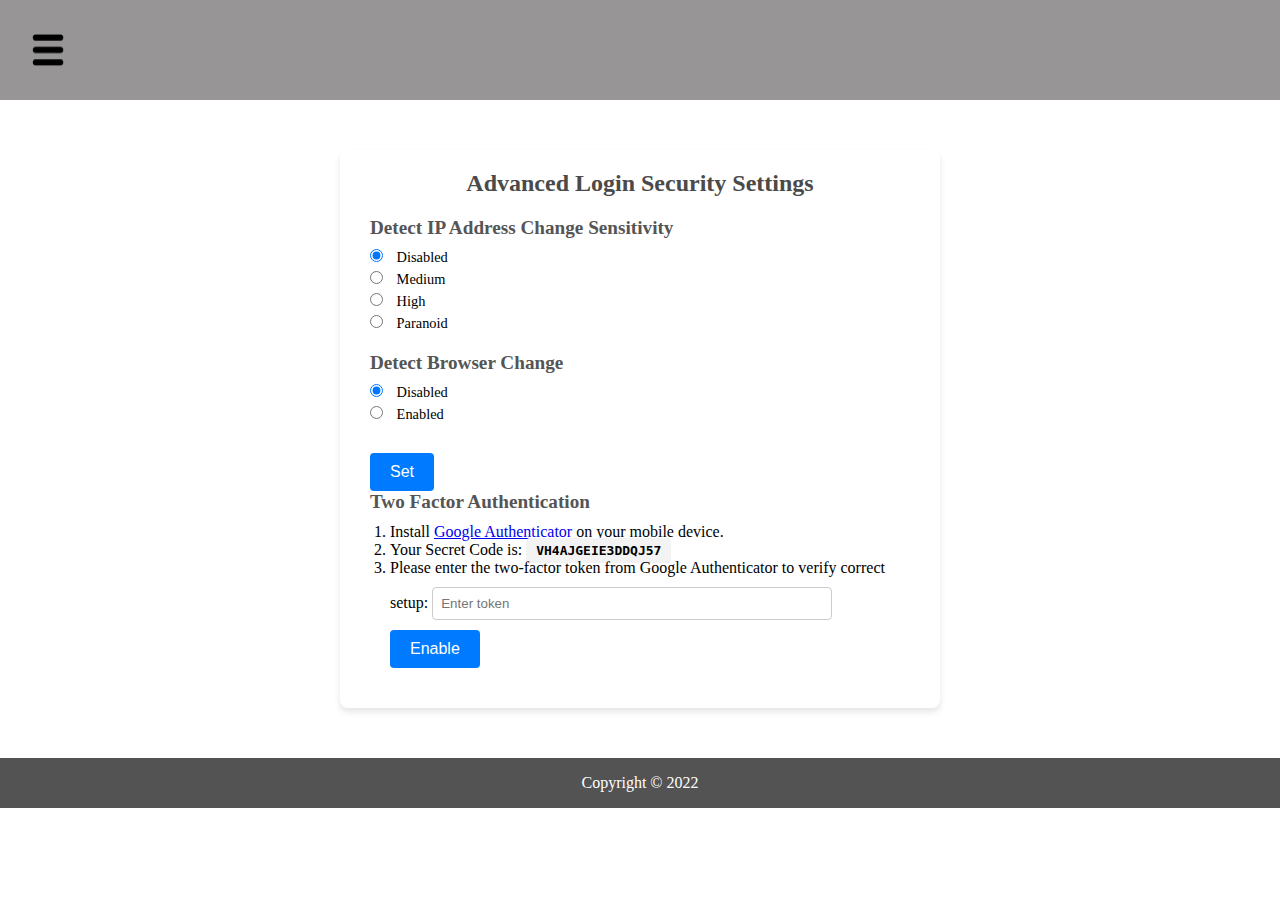
<file: account_security.html>
<!DOCTYPE html>
<html lang="en">
<head>
    <meta charset="UTF-8">
    <meta name="viewport" content="width=device-width, initial-scale=1.0">
    <title>Advanced Login Security Settings</title>
    <link rel="stylesheet" href="account_security.css">
</head>
<body>
    <!-- header_dashboard -->
    <div class="header_dashboard">
        <img src="OIP-removebg-preview (1).png" alt="" class="OIP-removebg">
        <img src="icons8-close-50.png" alt="" class="icons8-close">
    </div>

    <div class="main">
        <div class="container">
            <header>
                <h1>Advanced Login Security Settings</h1>
            </header>
            <form action="#" method="post">
                <!-- Detect IP Address Change Sensitivity -->
                <section>
                    <h2>Detect IP Address Change Sensitivity</h2>
                    <label>
                        <input type="radio" name="ip_sensitivity" value="disabled" checked> Disabled
                    </label>
                    <label>
                        <input type="radio" name="ip_sensitivity" value="medium"> Medium
                    </label>
                    <label>
                        <input type="radio" name="ip_sensitivity" value="high"> High
                    </label>
                    <label>
                        <input type="radio" name="ip_sensitivity" value="paranoid"> Paranoid
                    </label>
                </section>

                <!-- Detect Browser Change -->
                <section>
                    <h2>Detect Browser Change</h2>
                    <label>
                        <input type="radio" name="browser_change" value="disabled" checked> Disabled
                    </label>
                    <label>
                        <input type="radio" name="browser_change" value="enabled"> Enabled
                    </label>
                </section>

                <button type="submit">Set</button>
            </form>

            <!-- Two Factor Authentication -->
            <section class="two-factor-auth">
                <h2>Two Factor Authentication</h2>
                <ol>
                    <li>Install <a href="https://play.google.com/store/apps/details?id=com.google.android.apps.authenticator2" target="_blank">Google Authenticator</a> on your mobile device.</li>
                    <li>Your Secret Code is: <span class="secret-code">VH4AJGEIE3DDQJ57</span></li>
                    <li>
                        Please enter the two-factor token from Google Authenticator to verify correct setup:
                        <input type="text" placeholder="Enter token">
                        <button type="submit">Enable</button>
                    </li>
                </ol>
            </section>

            
        
        </div>
    </div>

      <div class="buger_2">
            <div class="img_section_2">
                <br>
                <img src="./dt-avatar.png" alt="">
                <br>
                <h3>Jorge</h3>
                <br>
                <p><a href="dashboard.html">DASHBOARD</a></p>
                <br>
                <p><a href="deposit.html">INVEST</a></p>
                <br>
                <p><a href="withdraw.html">WITHDREW</a></p>
                <br>
                <p><a href="ref_cashout.html">CASHOUT HISTORY</a></p>
                <br>
                <p><a href="my_refferal.html">MY REFERRAL</a></p>
                <br>
                <p><a href="ref_cashout.html">REF.CASHOUT</a></p>
                <br>
                <p><a href="account_setting.html">ACCOUNT SETTINGS</a></p>
                <br>
                <p><a href="account_security.html">ACCOUNT SECURITY</a></p>
                <br>
                <p><a href="Sign_Out.html">SIGN OUT</a></p>
            
                
            </div>
      </div>

        <div class="Copyright">
            <p>Copyright © 2022</p>
        </div>

        <script src="account_security.js"></script>
</body>
</html>
</file>
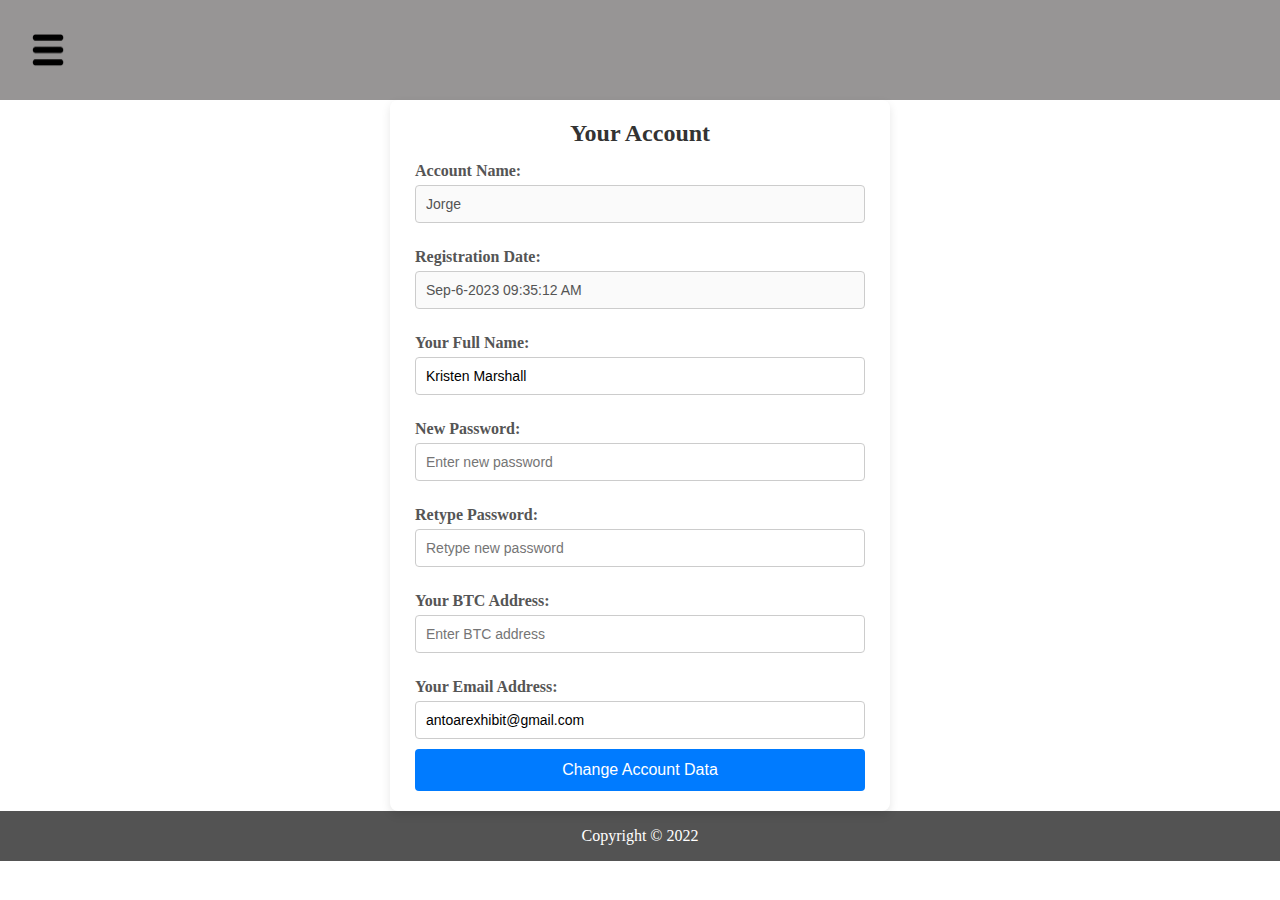
<file: account_setting.html>
<!DOCTYPE html>
<html lang="en">
<head>
  <meta charset="UTF-8">
  <meta name="viewport" content="width=device-width, initial-scale=1.0">
  <title>Account Management</title> 
  <link rel="stylesheet" href="account_setting.css">
</head>
<body>
  <!-- header_dashboard -->
    <div class="header_dashboard">
        <img src="OIP-removebg-preview (1).png" alt="" class="OIP-removebg">
        <img src="icons8-close-50.png" alt="" class="icons8-close">
    </div>

  
    <div class="account-container_">
       <div class="account-container">
        <h2>Your Account</h2>
        <form id="account-form">
        <label for="account-name">Account Name:</label>
        <input type="text" id="account-name" name="account-name" value="Jorge" disabled>

        <label for="registration-date">Registration Date:</label>
        <input type="text" id="registration-date" name="registration-date" value="Sep-6-2023 09:35:12 AM" disabled>

        <label for="full-name">Your Full Name:</label>
        <input type="text" id="full-name" name="full-name" value="Kristen Marshall">

        <label for="new-password">New Password:</label>
        <input type="password" id="new-password" name="new-password" placeholder="Enter new password">

        <label for="retype-password">Retype Password:</label>
        <input type="password" id="retype-password" name="retype-password" placeholder="Retype new password">

        <label for="btc-address">Your BTC Address:</label>
        <input type="text" id="btc-address" name="btc-address" placeholder="Enter BTC address">

        <label for="email">Your Email Address:</label>
        <input type="email" id="email" name="email" value="antoarexhibit@gmail.com">

        <button type="button" onclick="updateAccount()">Change Account Data</button>
        </form>
    </div>
    </div>


     <div class="buger_2">
            <div class="img_section_2">
              <br>
                <img src="./dt-avatar.png" alt="">
                <br>
                <h3>Jorge</h3>
                <br>
                <p><a href="dashboard.html">DASHBOARD</a></p>
                <br>
                <p><a href="deposit.html">INVEST</a></p>
                <br>
                <p><a href="withdraw.html">WITHDREW</a></p>
                <br>
                <p><a href="ref_cashout.html">CASHOUT HISTORY</a></p>
                <br>
                <p><a href="my_refferal.html">MY REFERRAL</a></p>
                <br>
                <p><a href="ref_cashout.html">REF.CASHOUT</a></p>
                <br>
                <p><a href="account_setting.html">ACCOUNT SETTINGS</a></p>
                <br>
                <p><a href="account_security.html">ACCOUNT SECURITY</a></p>
                <br>
                <p><a href="Sign_Out.html">SIGN OUT</a></p>
            
                
            </div>
      </div>
      
      <div class="Copyright">
            <p>Copyright © 2022</p>
        </div>
    
  <script src="account_setting.js"></script>
</body>
</html>
</file>
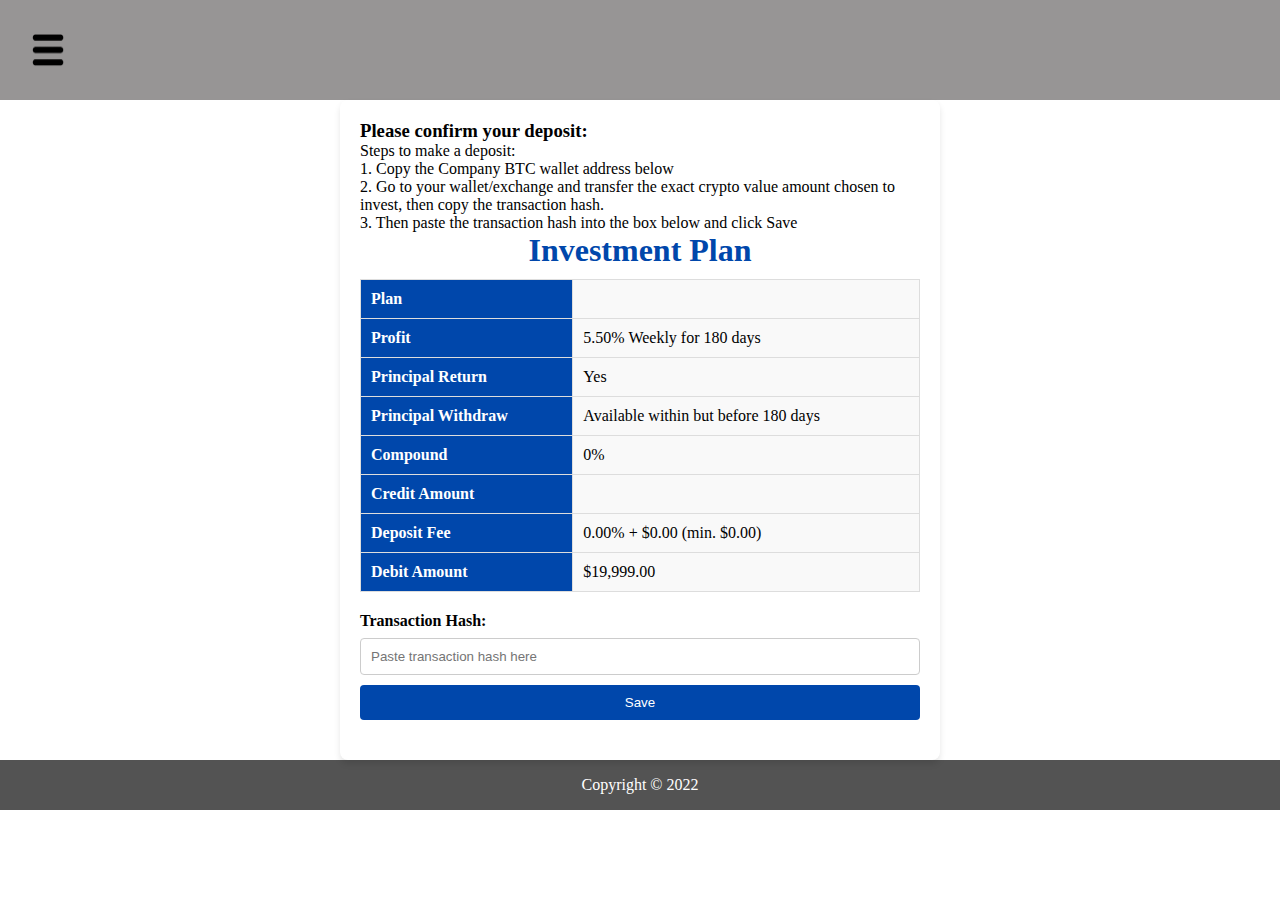
<file: confirm_payment.html>
<!DOCTYPE html>
<html lang="en">
<head>
  <meta charset="UTF-8">
  <meta name="viewport" content="width=device-width, initial-scale=1.0">
  <title>Investment Confirmation</title>
  <link rel="stylesheet" href="confirm_payment.css">
</head>
<body>

    <!-- header_dashboard -->
    <div class="header_dashboard">
        <img src="OIP-removebg-preview (1).png" alt="" class="OIP-removebg">
        <img src="icons8-close-50.png" alt="" class="icons8-close">
    </div>
     

    <div class="invet_">
        
        <div class="container">
            <h3>  Please confirm your deposit:</h3>

            <p>
                Steps to make a deposit:
                <p>1. Copy the Company BTC wallet address below</p>
                <p>2. Go to your wallet/exchange and transfer the exact
                crypto value amount chosen to invest, then copy the transaction hash.</p>
                <p>3. Then paste the transaction hash into the box below and click Save</p>
                </p>
            <h1>Investment Plan</h1>
            <div class="table-container">
            <table>
                <tr>
                <th>Plan</th>
                <td></td>
                </tr>
                <tr>
                <th>Profit</th>
                <td>5.50% Weekly for 180 days</td>
                </tr>
                <tr>
                <th>Principal Return</th>
                <td>Yes</td>
                </tr>
                <tr>
                <th>Principal Withdraw</th>
                <td>Available within but before 180 days</td>
                </tr>
                <tr>
                <th>Compound</th>
                <td>0%</td>
                </tr>
                <tr>
                <th>Credit Amount</th>
                <td></td>
                </tr>
                <tr>
                <th>Deposit Fee</th>
                <td>0.00% + $0.00 (min. $0.00)</td>
                </tr>
                <tr>
                <th>Debit Amount</th>
                <td>$19,999.00</td>
                </tr>
            </table>
            
            </div>

            <form id="confirmationForm">
                <label for="transactionHash">Transaction Hash:</label>
                <input type="text" id="transactionHash" placeholder="Paste transaction hash here" required>
                <button type="button" id="confirmButton">Save</button>
            </form>

            

            <div id="confirmationMessage"></div>
        
        </div>
    </div>

     <div class="buger_2">
            <div class="img_section_2">
                <br>
                <img src="./dt-avatar.png" alt="">
                <br>
                <h3>Jorge</h3>
                <br>
                <p><a href="dashboard.html">DASHBOARD</a></p>
                <br>
                <p><a href="deposit.html">INVEST</a></p>
                <br>
                <p><a href="withdraw.html">WITHDREW</a></p>
                <br>
                <p><a href="ref_cashout.html">CASHOUT HISTORY</a></p>
                <br>
                <p><a href="my_refferal.html">MY REFERRAL</a></p>
                <br>
                <p><a href="ref_cashout.html">REF.CASHOUT</a></p>
                <br>
                <p><a href="account_setting.html">ACCOUNT SETTINGS</a></p>
                <br>
                <p><a href="account_security.html">ACCOUNT SECURITY</a></p>
                <br>
                <p><a href="Sign_Out.html">SIGN OUT</a></p>
            
                
            </div>
      </div>

      <div class="Copyright">
            <p>Copyright © 2022</p>
      </div>

      <script src="confirm_payment.js"></script>
</body>
</file>
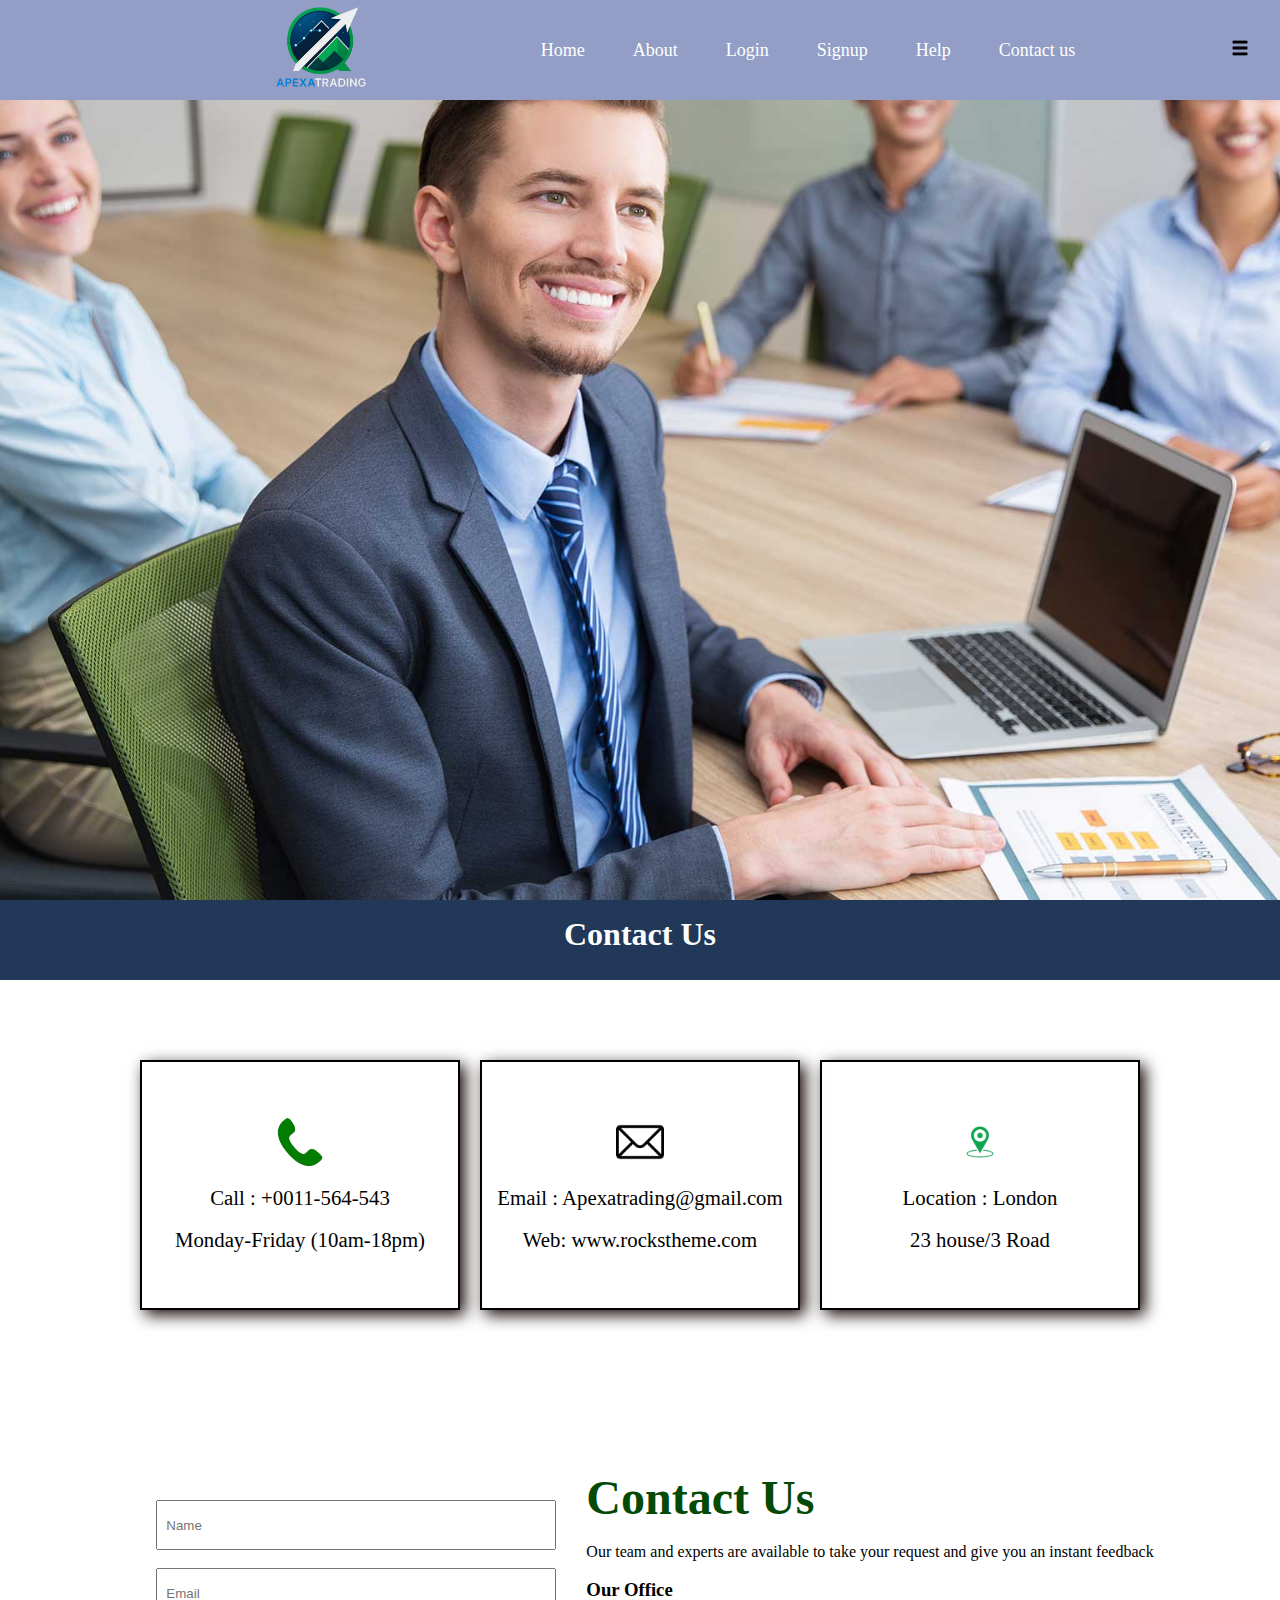
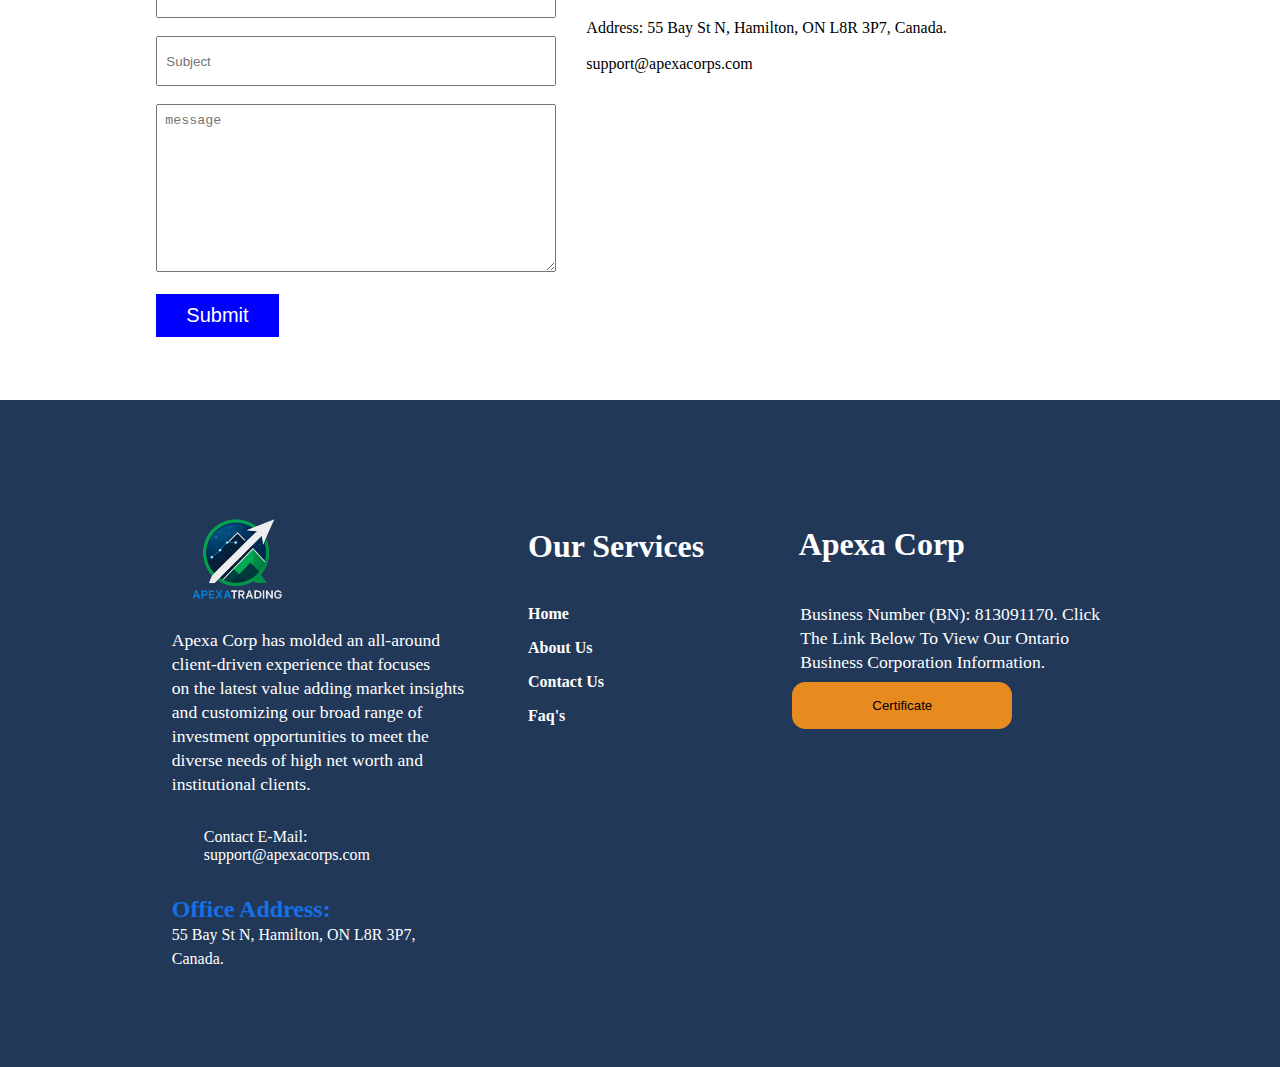
<file: contact.html>
<!DOCTYPE html>
<html lang="en">
<head>
    <meta charset="UTF-8">
    <meta name="viewport" content="width=device-width, initial-scale=1.0">
    <title>Document</title>
    <link rel="stylesheet" href="contact.css">
</head>
<body>
    
     <!-- header -->
  <div class="header">

       <div class="logo">
          <img src="WhatsApp_Image_2025-07-12_at_03.27.15-removebg-preview.png" alt="">
       </div>

       <nav>
         <a href="index.html">Home</a>
         <a href="about_us.html">About</a>
         <a href="Sign_In.html">Login</a>
         <a href="Sign_Up.html">Signup</a>
         <a href="help.html">Help</a>
         <a href="contact.html">Contact us</a>
       </nav>

       <div class="menu">
         <img src="OIP-removebg-preview (1).png" alt="" class="OIP-removebg">
          <img src="icons8-close-50.png" alt="" class="icons8-close" class="icons8-close">
       </div>

  </div>


  <nav class="nav_second">
         <a href="index.html">Home</a>
         <a href="about_us.html">About</a>
         <a href="Sign_In.html">Login</a>
         <a href="Sign_Up.html">Signup</a>
         <a href="help.html">Help</a>
         <a href="contact.html">Contact us</a>
  </nav>


    <div class="styleheet">
        <img src="h1.jpg" alt="">
    </div>

    <div class="contact_div">
        <div class="contact_container">
            <h1>Contact Us</h1>
        </div>
    </div>


    <!-- our_mission -->
    <div class="our_mission">

        <div class="our_mission_div">
           <div>
              <img src="telephone_icon-removebg-preview.png" alt="">
              <p>Call : +0011-564-543</p>
              <br>
              <span>Monday-Friday (10am-18pm)</span>
           </div>
        </div>

       

        <div class="our_mission_div">
           <div>
              <img src="mail.png" alt="">
              <p>Email : Apexatrading@gmail.com</p>
              <br>
              <span>Web: www.rockstheme.com</span>
           </div>
        </div>

       

        <div class="our_mission_div">
           <div>
              <img src="thlocation_icon-removebg-preview.png" alt="">
              <p>Location : London</p>
              <br>
              <span>23 house/3 Road</span>
           </div>
        </div>

       
    </div>
    <!-- our_mission end here -->

    <div class="contact_us_forms">

        <form action="">
            <div class="forms_container">
                <div class="forms">
        
                    <div class="form">
                        <input type="text" name="" id="" placeholder="Name">
                        <br>
                        <input type="text" name="" id="" placeholder="Email">
                    </div>
                
                    <br>
                    <input type="text" id="text" placeholder="Subject">
                    <br></br>
                    <textarea name="message" id="" cols="" rows="10" placeholder="message"></textarea>
                </div>
                <br>
                <button>Submit</button>
                <br>
            </div>
        </form>

        <div class="contact_us_forms_text">
            <h1>Contact Us</h1>
            <br>
            <p>Our team and experts are available to take your request and give you an instant feedback</p>
            <br>
            <h3>Our Office </h3>
            <br>
            <p>Address: 55 Bay St N, Hamilton, ON L8R 3P7, Canada.</p>
            <br>
            <p>support@apexacorps.com</p>
        </div>
    </div>

      <!-- footer -->
  <div class="footer">

        <div class="footer_area">
            <div class="footer_img">
              <img src="WhatsApp_Image_2025-07-12_at_03.27.15-removebg-preview.png" alt="">
            </div>

            <div class="footer_text">
                <p>Apexa Corp has molded an all-around 
                <br>client-driven experience that focuses 
                <br>on the latest value adding market insights 
                <br>and customizing our broad range of 
                <br>investment opportunities to meet the 
                <br>diverse needs of high net worth and 
                <br>institutional clients.</p>
              </div>

              <div class="contact_area">
                <p>	Contact E-Mail:</p>
                <p>support@apexacorps.com</p>
              </div>

              <div class="office">
                <h1>Office Address:</h1>
                <p>55 Bay St N, Hamilton, ON L8R 3P7, <br> Canada.</p>
              </div>
        </div>


        <div class="footer_service">
            <div>
              <h1>Our Services</h1>
            </div>

            <h5>Home</h5>
            <h5>About Us</h5>
            <h5>Contact Us</h5>
            <h5>Faq's</h5>
        </div>


        <div class="footer_Apexa">

            <div>
              <h1>Apexa Corp</h1>
            </div>

          <p>Business Number (BN): 813091170. Click 
          <br>The Link Below To View Our Ontario 
          <br>Business Corporation Information.</p>
          
          <div class="button">
            <button>Certificate</button>
          </div>



        </div>
  </div>
    <script src="contact.js"></script>
</body>
</html>
</file>
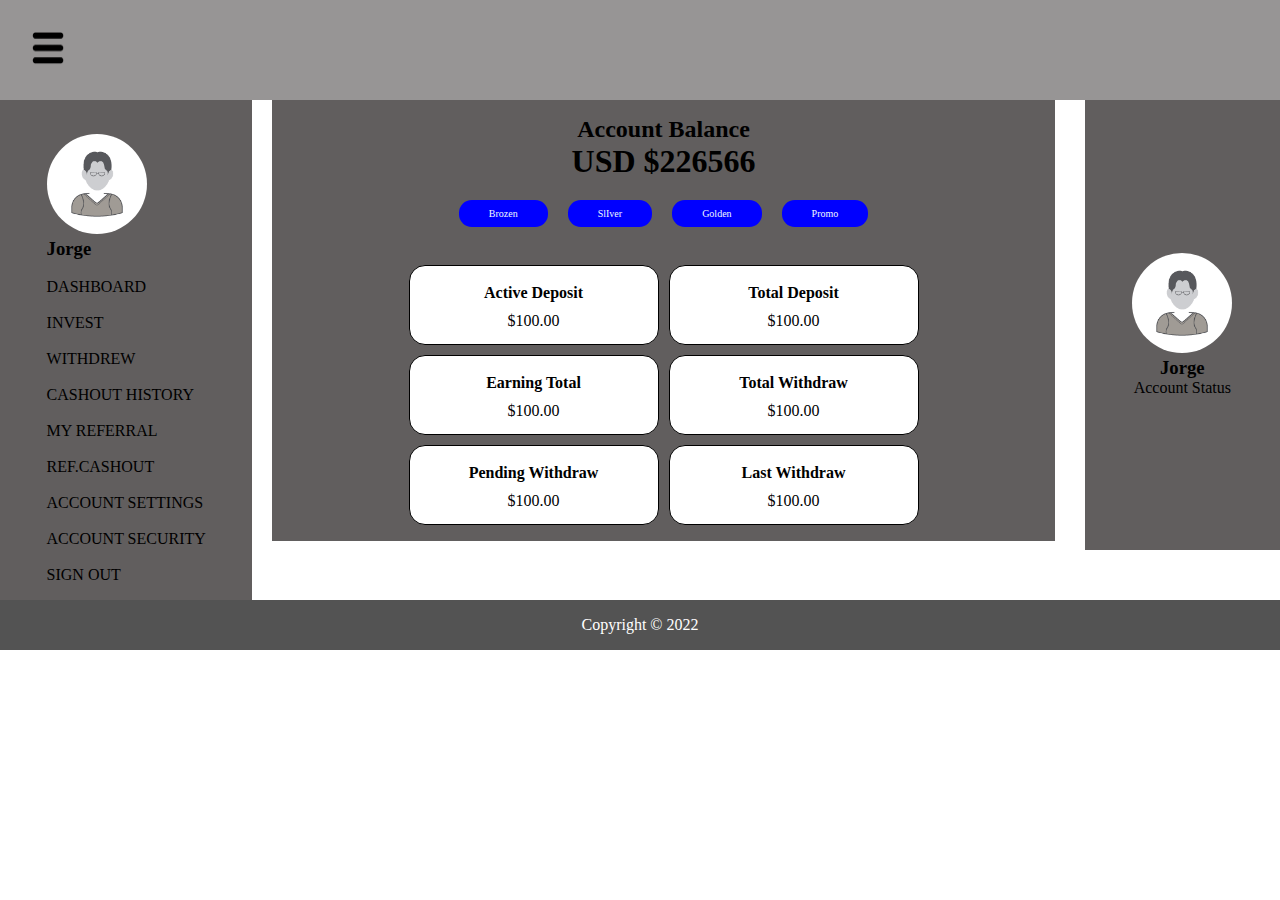
<file: dashboard.html>
<!DOCTYPE html>
<html lang="en">
<head>
    <meta charset="UTF-8">
    <meta name="viewport" content="width=device-width, initial-scale=1.0">
    <title>Document</title>
    <link rel="stylesheet" href="dashboard.css">
</head>
<body>
    
    <!-- header_dashboard -->
    <div class="header_dashboard">

        <div>
          <img src="OIP-removebg-preview (1).png" alt="" class="OIP-removebg">
          <img src="icons8-close-50.png" alt="" class="icons8-close">
        </div>

         <div class="removebg_close">
            <img src="OIP-removebg-preview (1).png" alt="" class="removebg">
            <img src="icons8-close-50.png" alt="" class="close">
        </div>

    </div>

    <div class="body_container">

        <div class="buger">
            <div class="img_section">
                <br>
                <img src="./dt-avatar.png" alt="">
                <br>
                <h3>Jorge</h3>
                <br>
                <p><a href="dashboard.html">DASHBOARD</a></p>
                <br>
                <p><a href="deposit.html">INVEST</a></p>
                <br>
                <p><a href="withdraw.html">WITHDREW</a></p>
                <br>
                <p><a href="ref_cashout.html">CASHOUT HISTORY</a></p>
                <br>
                <p><a href="my_refferal.html">MY REFERRAL</a></p>
                <br>
                <p><a href="ref_cashout.html">REF.CASHOUT</a></p>
                <br>
                <p><a href="account_setting.html">ACCOUNT SETTINGS</a></p>
                <br>
                <p><a href="account_security.html">ACCOUNT SECURITY</a></p>
                <br>
                <p><a href="Sign_Out.html">SIGN OUT</a></p>
            
                
            </div>
        </div>

        <div class="container">
                <div class="account">
                    <h2>Account Balance</h2>
                    <h1>USD   $226566</h1>
            
                    <div class="plans">
                        <a href="deposit.html">Brozen</a>
                        <a href="deposit.html">SlIver</a>
                        <a href="deposit.html">Golden</a>
                        <a href="deposit.html">Promo</a>
                        
                    </div>
                    <br>
                    <div class="total">
                        <div>
                            <br>
                            <h4>Active Deposit</h4>
                            
                            <p>$100.00</p>
                        </div>
                        <div>
                            <br>
                            <h4>Total Deposit</h4>
                            <p>$100.00</p>
                        </div>
                        <div>
                            <br>
                            <h4>Earning Total</h4>
                            <p>$100.00</p>
                        </div>
                        <div>
                            <br>
                            <h4>Total Withdraw</h4>
                            <p>$100.00</p>
                        </div>
                        <div>
                            <br>
                            <h4>Pending Withdraw</h4>
                            <p>$100.00</p>
                        </div>
                        <div>
                            <br>
                            <h4>Last Withdraw</h4>
                            <p>$100.00</p>
                        </div>
                    </div>
                </div>
            
                <div class="profile">

                    <div class="meta">
                        <img src="./dt-avatar.png" alt="">
                        <h3>Jorge</h3>
                        <div class="oooo">
                            <p>Account Status</p>
                        </div>
                    </div>
                    
                </div>
        </div>

        <div class="buger_2">
            <div class="img_section_2">
                <br>
                <img src="./dt-avatar.png" alt="">
                <br>
                <h3>Jorge</h3>
                <br>
                <p><a href="dashboard.html">DASHBOARD</a></p>
                <br>
                <p><a href="deposit.html">INVEST</a></p>
                <br>
                <p><a href="withdraw.html">WITHDREW</a></p>
                <br>
                <p><a href="ref_cashout.html">CASHOUT HISTORY</a></p>
                <br>
                <p><a href="my_refferal.html">MY REFERRAL</a></p>
                <br>
                <p><a href="ref_cashout.html">REF.CASHOUT</a></p>
                <br>
                <p><a href="account_setting.html">ACCOUNT SETTINGS</a></p>
                <br>
                <p><a href="account_security.html">ACCOUNT SECURITY</a></p>
                <br>
                <p><a href="Sign_Out.html">SIGN OUT</a></p>
            
                
            </div>
        </div>

        
   </div>

   <div class="Copyright">
    <p>Copyright © 2022</p>
   </div>
    <script src="dashboard.js"></script>
</body>
</html>
</file>
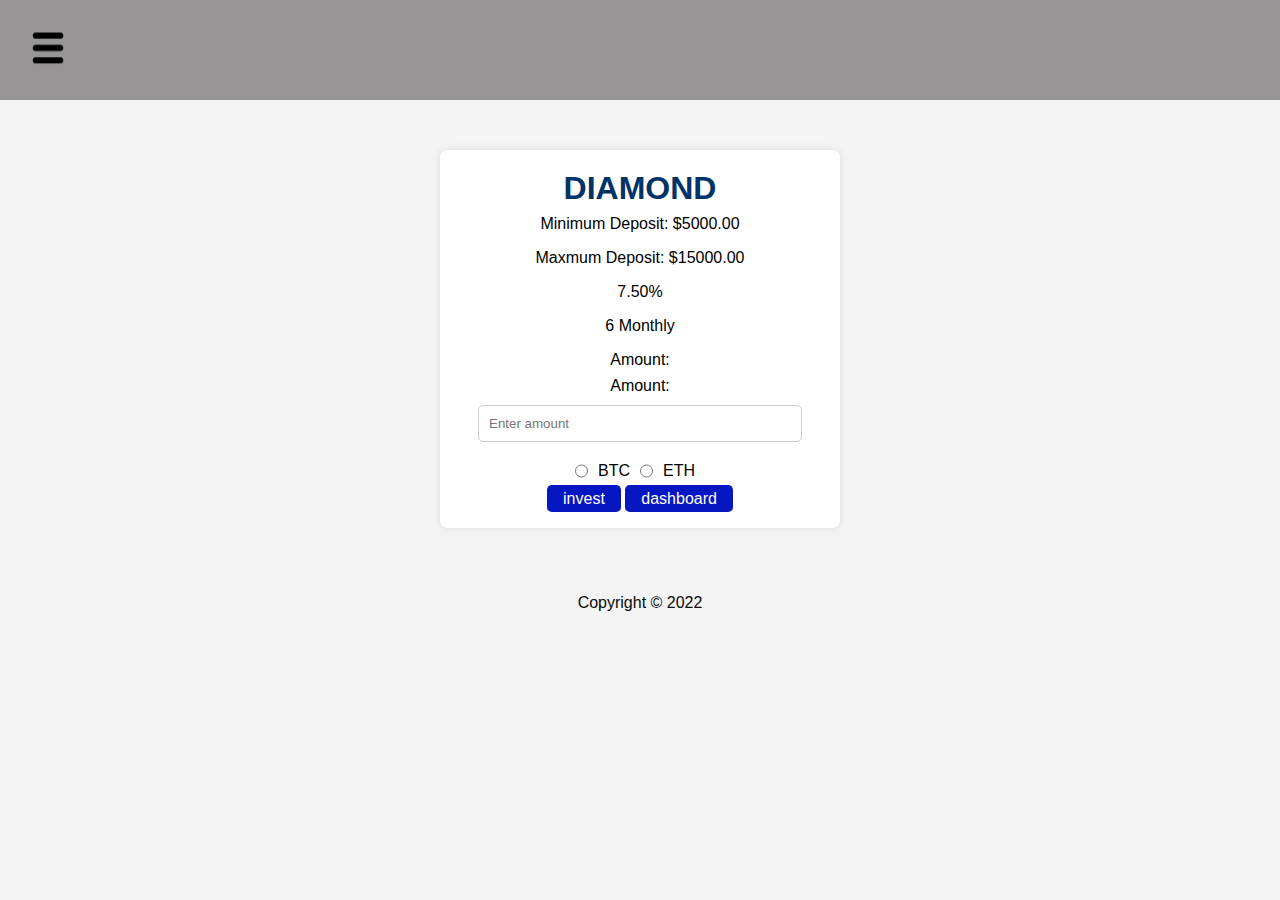
<file: deposit.html>
<!DOCTYPE html>
<html lang="en">
<head>
    <meta charset="UTF-8">
    <meta name="viewport" content="width=device-width, initial-scale=1.0">
    <title>Promo Package</title>
    <link rel="stylesheet" href="deposit.css">
</head>
    <body>
    <!-- header_dashboard -->
    <div class="header_dashboard">

        <div>
          <img src="OIP-removebg-preview (1).png" alt="" class="OIP-removebg">
          <img src="icons8-close-50.png" alt="" class="icons8-close">
        </div>

        
    </div>
      
      <div class="promo-container">
          <h1>DIAMOND</h1>
          <p>Minimum Deposit: $5000.00</p>
          <p>Maxmum Deposit: $15000.00</p>
          <p>7.50%</p>
          <p>6 Monthly</p>
          <p>Amount: </p>
          <form id="promoForm">

            <label for="amount">Amount:</label>
            <input type="text" id="amount" name="amount" placeholder="Enter amount" required>

            <div class="crypto-options">
              <input type="radio" id="btc" name="currency" value="BTC">
              <label for="btc">BTC</label>
              <input type="radio" id="eth" name="currency" value="ETH">
              <label for="eth">ETH</label>
            </div>

              <a href="confirm_payment.html">invest</a>
              <a href="dashboard.html">dashboard</a>
          </form>
      </div>

        <div class="buger_2">
            <div class="img_section_2">
                <br>
                <img src="./dt-avatar.png" alt="">
                <br>
                <h3>Jorge</h3>
                <br>
                <p><a href="dashboard.html">DASHBOARD</a></p>
                <br>
                <p><a href="deposit.html">INVEST</a></p>
                <br>
                <p><a href="withdraw.html">WITHDREW</a></p>
                <br>
                <p><a href="ref_cashout.html">CASHOUT HISTORY</a></p>
                <br>
                <p><a href="my_refferal.html">MY REFERRAL</a></p>
                <br>
                <p><a href="ref_cashout.html">REF.CASHOUT</a></p>
                <br>
                <p><a href="account_setting.html">ACCOUNT SETTINGS</a></p>
                <br>
                <p><a href="account_security.html">ACCOUNT SECURITY</a></p>
                <br>
                <p><a href="Sign_Out.html">SIGN OUT</a></p>
            
                
            </div>
      </div>

      <div class="Copyright">
            <p>Copyright © 2022</p>
      </div>


      <script src="deposit.js"></script>
  
    </body>
    </html>
    <section>
      <!-- <iframe src="https://www.google.com/maps/embed?pb=!1m18!1m12!1m3!1d2905.6140305396634!2d-79.876059784515!3d43.25951037913671!2m3!1f0!2f0!3f0!3m2!1i1024!2i768!4f13.1!3m3!1m2!1s0x882c9b820e1bce3b%3A0x90ff9bbfb20fbc8d!2s55%20Bay%20St%20N%2C%20Hamilton%2C%20ON%20L8R%203P7%2C%20Canada!5e0!3m2!1sen!2sng!4v1642740399689!5m2!1sen!2sng" width="100%" height="450" style="border:0;" allowfullscreen="" loading="lazy"></iframe> -->
  </section>
</file>
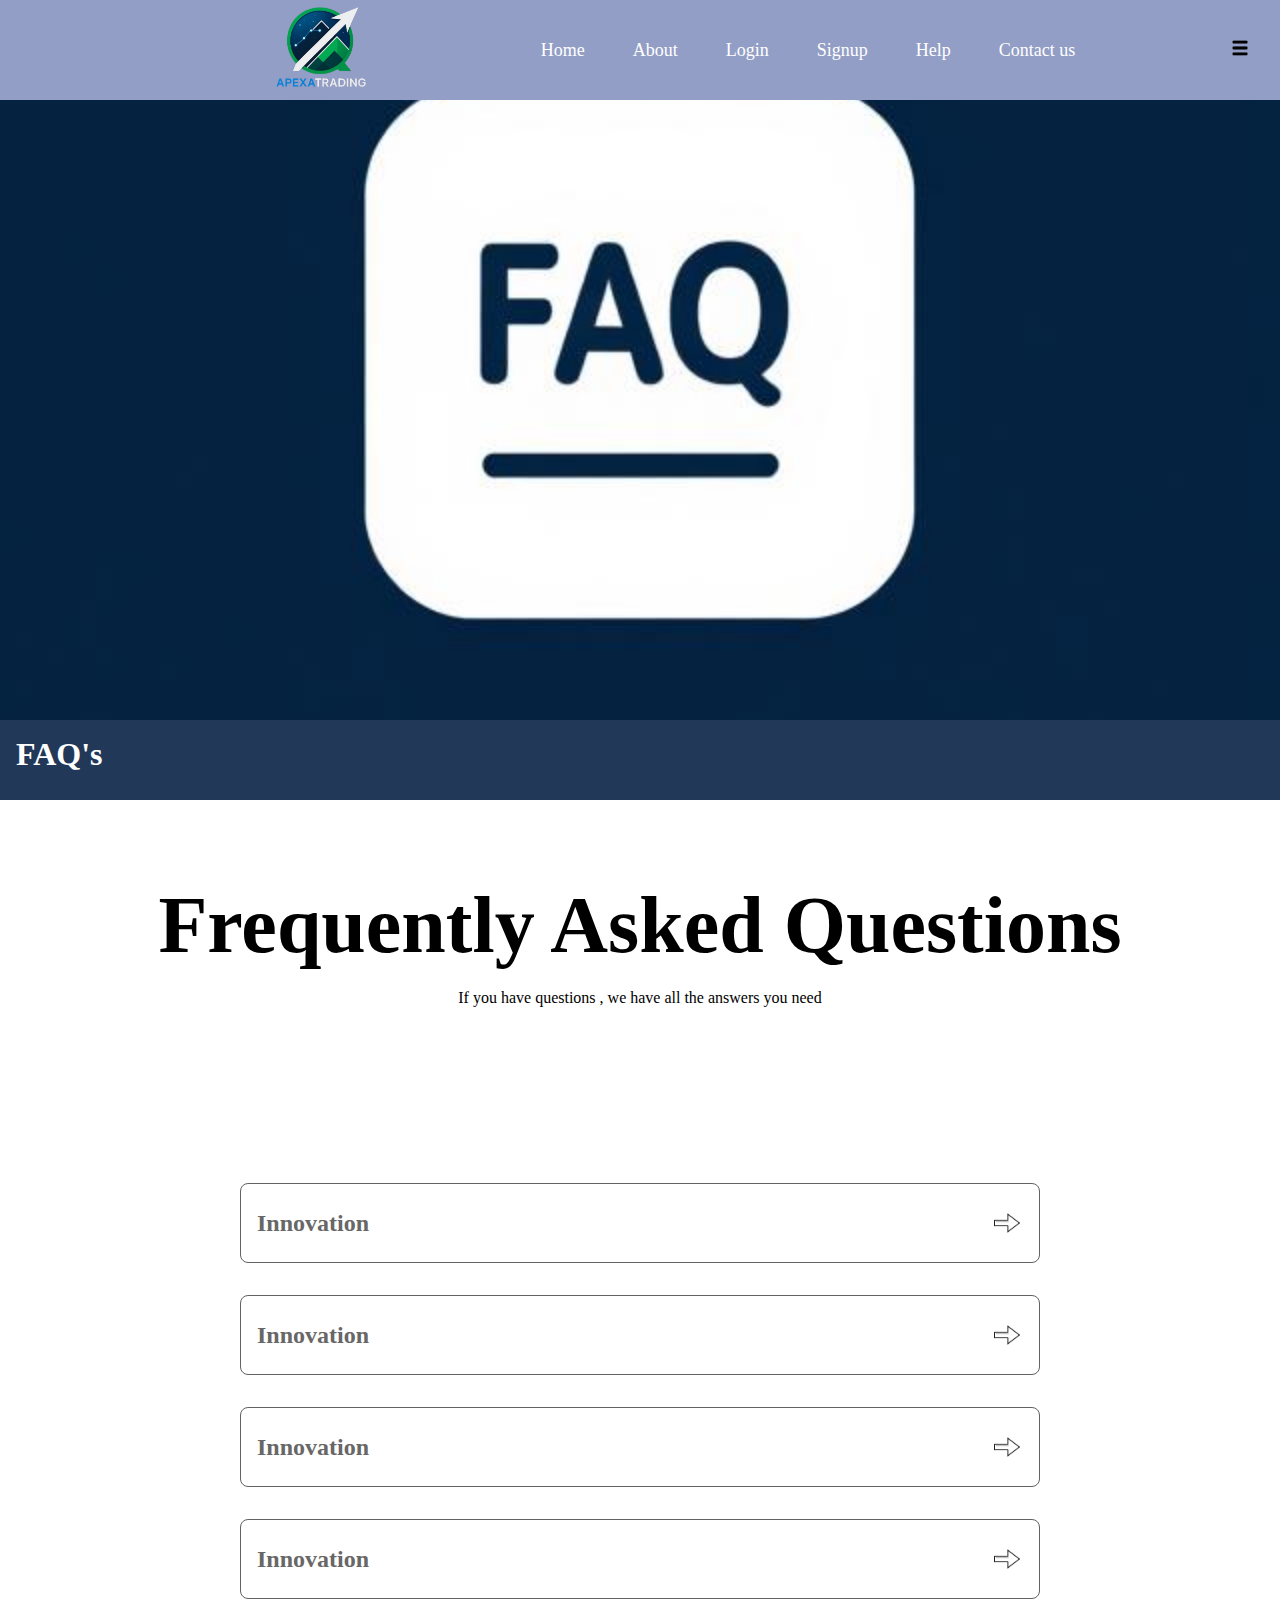
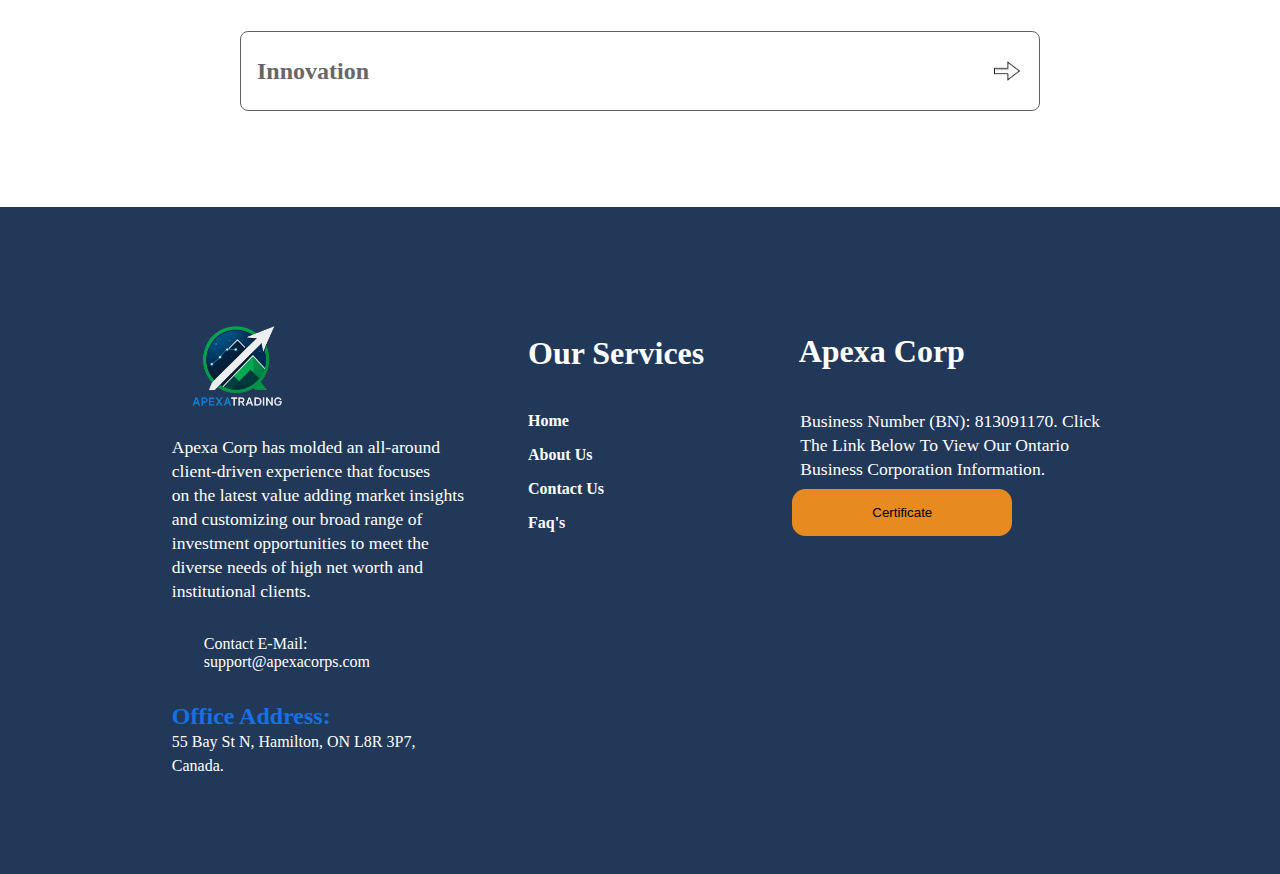
<file: help.html>
<!DOCTYPE html>
<html lang="en">
<head>
    <meta charset="UTF-8">
    <meta name="viewport" content="width=device-width, initial-scale=1.0">
    <title>Document</title>
    <link rel="stylesheet" href="help.css">
</head>
<body>

  
     <!-- header -->
  <div class="header">

       <div class="logo">
          <img src="WhatsApp_Image_2025-07-12_at_03.27.15-removebg-preview.png" alt="">
       </div>

       <nav>
         <a href="index.html">Home</a>
         <a href="about_us.html">About</a>
         <a href="Sign_In.html">Login</a>
         <a href="Sign_Up.html">Signup</a>
         <a href="help.html">Help</a>
         <a href="contact.html">Contact us</a>
       </nav>

       <div class="menu">
          <img src="OIP-removebg-preview (1).png" alt="" class="OIP-removebg">
          <img src="icons8-close-50.png" alt="" class="icons8-close" class="icons8-close">
       </div>

  </div>

  <nav class="nav_second">
         <a href="index.html">Home</a>
         <a href="about_us.html">About</a>
         <a href="Sign_In.html">Login</a>
         <a href="Sign_Up.html">Signup</a>
         <a href="help.html">Help</a>
         <a href="contact.html">Contact us</a>
  </nav>

    <!-- styleheet -->
    <div class="styleheet">
        <img src="e73e6eaf-c1a4-4705-bae6-999bd3ebe1d7.jpg" alt="">
    </div>




   <!-- contact_div -->
    <div class="contact_div">
        <div class="contact_container">
            <h1>FAQ's</h1>
        </div>
    </div>


      <!-- Frequently -->
     <div class="Frequently">
        <h1>Frequently Asked Questions</h1>
        <br>
        <p>If you have questions , we have all the answers you need</p>
     </div>


    <div class="help_container">

        <div class="help_container_div">
          
            <!-- help_container_1 -->
           <div class="consectetur">

               <div class="help_container_1">
                   <h2>Innovation</h2>
                   <img src="downloadnewarrowicon.png" alt="">
               </div>
               

               <div class="help_container_2">
                   <div class="img_help">
                      <h2>Innovation</h2>
                     <img src="downloadnewarrowicon.png" alt="">
                   </div>
                   <p>Lorem ipsum dolor sit amet consectetur adipisicing elit. Eaque, inventore adipisci distinctio eligendi eos 
                    <br>consectetur! Perspiciatis magni in ducimus corrupti!</p>
               </div>

           </div>


           <!-- help_container_3 -->
            <div class="consectetur">

               <div class="help_container_3">
                   <h2>Innovation</h2>
                   <img src="downloadnewarrowicon.png" alt="">
               </div>
               

               <div class="help_container_4">
                   <div class="img_help">
                      <h2>Innovation</h2>
                     <img src="downloadnewarrowicon.png" alt="">
                   </div>
                   <p>Lorem ipsum dolor sit amet consectetur adipisicing elit. Eaque, inventore adipisci distinctio eligendi eos 
                    <br>consectetur! Perspiciatis magni in ducimus corrupti!</p>
               </div>

            </div>


           <!-- help_container_5 -->
            <div class="consectetur">

               <div class="help_container_5">
                   <h2>Innovation</h2>
                   <img src="downloadnewarrowicon.png" alt="">
               </div>
               

               <div class="help_container_6">
                   <div class="img_help">
                      <h2>Innovation</h2>
                     <img src="downloadnewarrowicon.png" alt="">
                   </div>
                   <p>Lorem ipsum dolor sit amet consectetur adipisicing elit. Eaque, inventore adipisci distinctio eligendi eos 
                    <br>consectetur! Perspiciatis magni in ducimus corrupti!</p>
               </div>

            </div>


           <!-- help_container_7 -->
            <div class="consectetur">

               <div class="help_container_7">
                   <h2>Innovation</h2>
                   <img src="downloadnewarrowicon.png" alt="">
               </div>
               

               <div class="help_container_8">
                   <div class="img_help">
                      <h2>Innovation</h2>
                     <img src="downloadnewarrowicon.png" alt="">
                   </div>
                   <p>Lorem ipsum dolor sit amet consectetur adipisicing elit. Eaque, inventore adipisci distinctio eligendi eos 
                    <br>consectetur! Perspiciatis magni in ducimus corrupti!</p>
               </div>

            </div>


           <!-- help_container_9 -->
            <div class="consectetur">

               <div class="help_container_9">
                   <h2>Innovation</h2>
                   <img src="downloadnewarrowicon.png" alt="">
               </div>
               

               <div class="help_container_10">
                   <div class="img_help">
                      <h2>Innovation</h2>
                     <img src="downloadnewarrowicon.png" alt="">
                   </div>
                   <p>Lorem ipsum dolor sit amet consectetur adipisicing elit. Eaque, inventore adipisci distinctio eligendi eos 
                    <br>consectetur! Perspiciatis magni in ducimus corrupti!</p>
               </div>

            </div>

        </div>

    </div>

    <!-- footer -->
  <div class="footer">

        <div class="footer_area">
            <div class="footer_img">
              <img src="WhatsApp_Image_2025-07-12_at_03.27.15-removebg-preview.png" alt="">
            </div>

            <div class="footer_text">
                <p>Apexa Corp has molded an all-around 
                <br>client-driven experience that focuses 
                <br>on the latest value adding market insights 
                <br>and customizing our broad range of 
                <br>investment opportunities to meet the 
                <br>diverse needs of high net worth and 
                <br>institutional clients.</p>
              </div>

              <div class="contact_area">
                <p>	Contact E-Mail:</p>
                <p>support@apexacorps.com</p>
              </div>

              <div class="office">
                <h1>Office Address:</h1>
                <p>55 Bay St N, Hamilton, ON L8R 3P7, <br> Canada.</p>
              </div>
        </div>


        <div class="footer_service">
            <div>
              <h1>Our Services</h1>
            </div>

            <h5>Home</h5>
            <h5>About Us</h5>
            <h5>Contact Us</h5>
            <h5>Faq's</h5>
        </div>


        <div class="footer_Apexa">

            <div>
              <h1>Apexa Corp</h1>
            </div>

          <p>Business Number (BN): 813091170. Click 
          <br>The Link Below To View Our Ontario 
          <br>Business Corporation Information.</p>
          
          <div class="button">
            <button>Certificate</button>
          </div>



        </div>
  </div>

    <script src="help.js"></script>
    
</body>
</html>
</file>
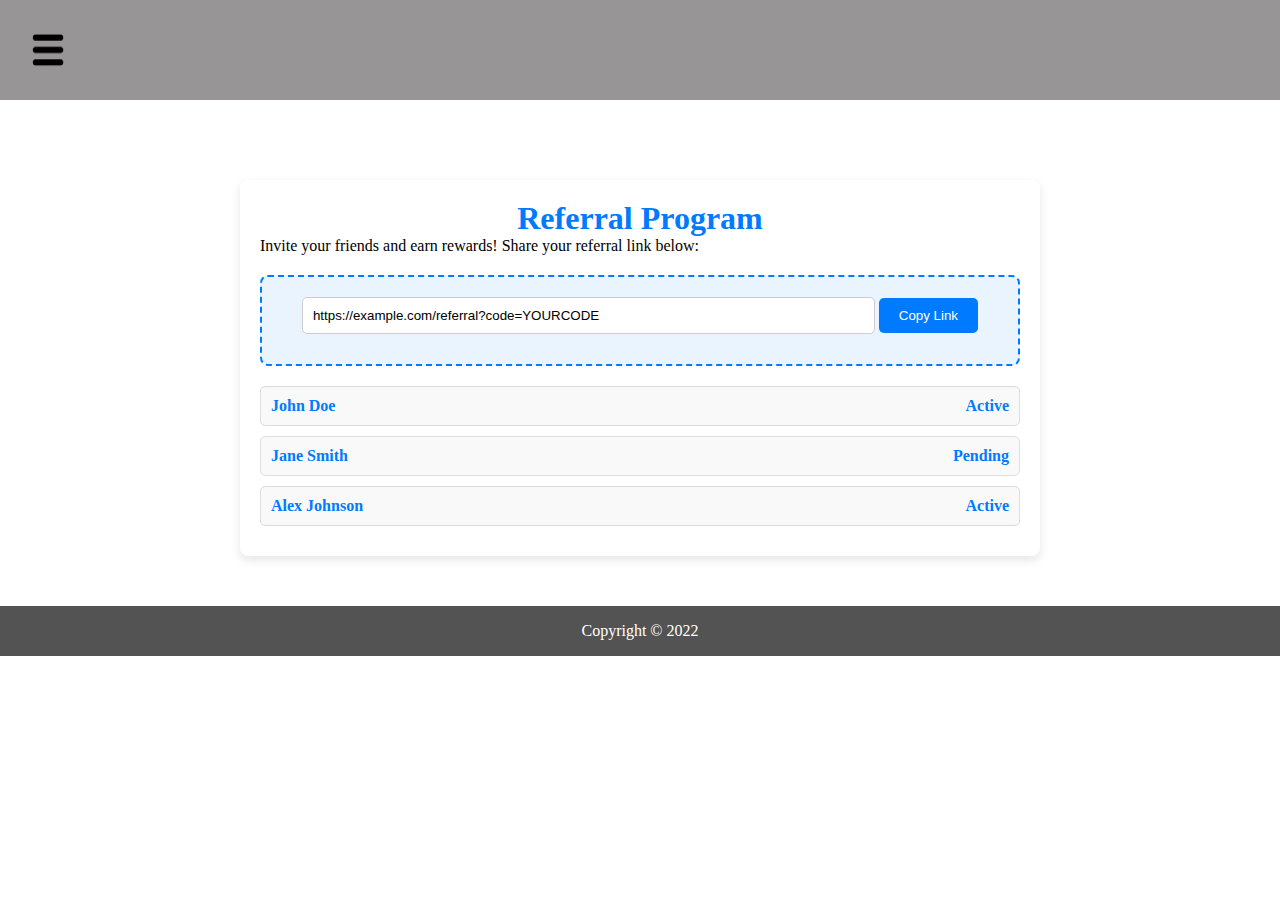
<file: my_refferal.html>
<!DOCTYPE html>
<html lang="en">
<head>
  <meta charset="UTF-8">
  <meta name="viewport" content="width=device-width, initial-scale=1.0">
  <title>Referral Program</title>
  <link rel="stylesheet" href="my_refferal.css">
</head>
<body>
    <!-- header_dashboard -->
    <div class="header_dashboard">
        <img src="OIP-removebg-preview (1).png" alt="" class="OIP-removebg">
        <img src="icons8-close-50.png" alt="" class="icons8-close">
    </div>

    <div class="container">
        <h1>Referral Program</h1>
        <p>Invite your friends and earn rewards! Share your referral link below:</p>
        <div class="referral-box">
        <input type="text" id="referralLink" readonly value="https://example.com/referral?code=YOURCODE">
        <button onclick="copyLink()">Copy Link</button>
        </div>
        <h2></h2>
        <div class="referrals" id="referralsList">

        <!-- Referral items will be dynamically added here -->
        </div>
    </div>

     <div class="buger_2">
            <div class="img_section_2">
               <br>
                <img src="./dt-avatar.png" alt="">
                <br>
                <h3>Jorge</h3>
                <br>
                <p><a href="dashboard.html">DASHBOARD</a></p>
                <br>
                <p><a href="deposit.html">INVEST</a></p>
                <br>
                <p><a href="withdraw.html">WITHDREW</a></p>
                <br>
                <p><a href="ref_cashout.html">CASHOUT HISTORY</a></p>
                <br>
                <p><a href="my_refferal.html">MY REFERRAL</a></p>
                <br>
                <p><a href="ref_cashout.html">REF.CASHOUT</a></p>
                <br>
                <p><a href="account_setting.html">ACCOUNT SETTINGS</a></p>
                <br>
                <p><a href="account_security.html">ACCOUNT SECURITY</a></p>
                <br>
                <p><a href="Sign_Out.html">SIGN OUT</a></p>
            
                
            </div>
      </div>

      <div class="Copyright">
            <p>Copyright © 2022</p>
      </div>

    
    
<script src="my_refferal.js"></script>
</body>
</html>
</file>
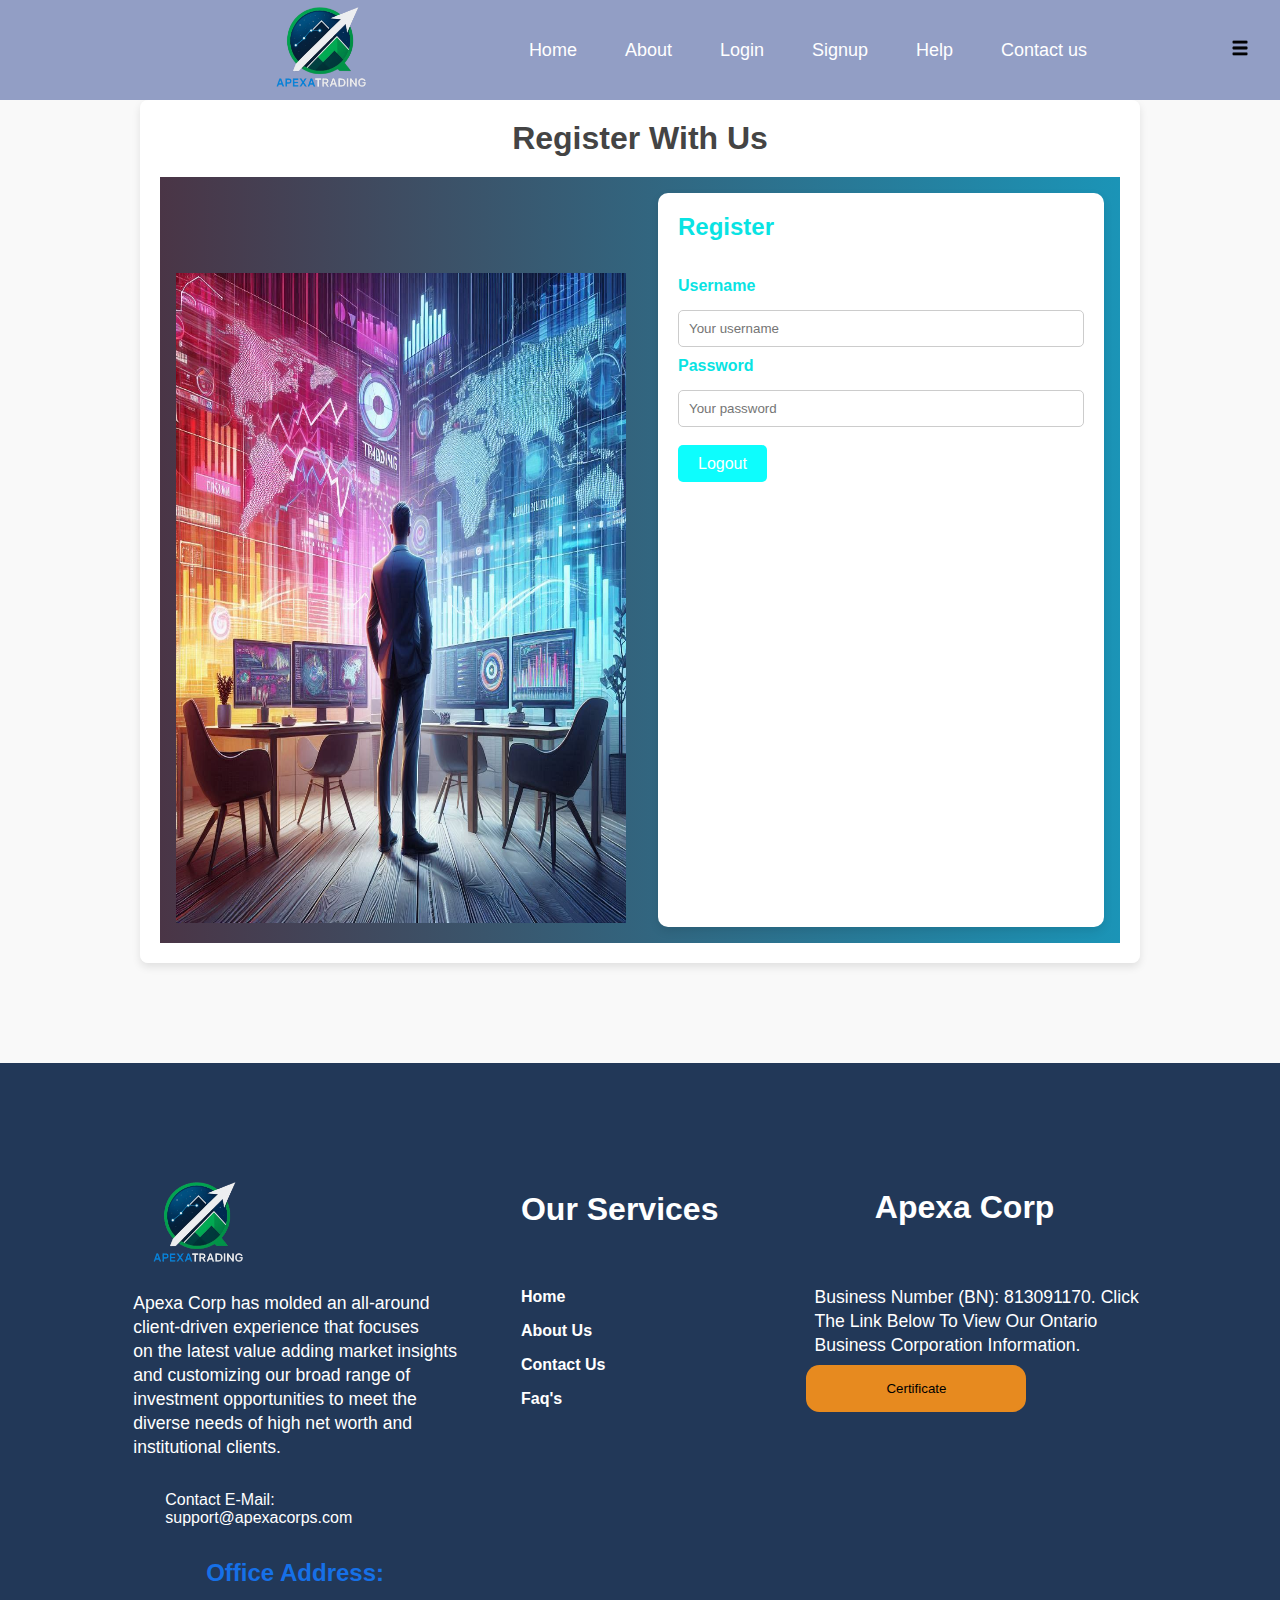
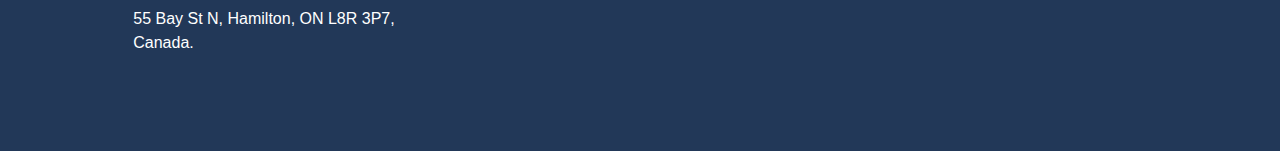
<file: Sign_In.html>
<!DOCTYPE html>
<html lang="en">
<head>
    <meta charset="UTF-8">
    <meta name="viewport" content="width=device-width, initial-scale=1.0">
    <title>Document</title>
    <link rel="stylesheet" href="./Sign_Up.css">
</head>
<body>

   <!-- header -->
  <div class="header">

       <div class="logo">
          <img src="WhatsApp_Image_2025-07-12_at_03.27.15-removebg-preview.png" alt="">
       </div>

       <nav>
         <a href="index.html">Home</a>
         <a href="about_us.html">About</a>
         <a href="Sign_In.html">Login</a>
         <a href="Sign_Up.html">Signup</a>
         <a href="help.html">Help</a>
         <a href="contact.html">Contact us</a>
       </nav>

       <div class="menu">
          <img src="OIP-removebg-preview (1).png" alt="" class="OIP-removebg">
          <img src="icons8-close-50.png" alt="" class="icons8-close" class="icons8-close">
       </div>

  </div>

  <nav class="nav_second">
         <a href="index.html">Home</a>
         <a href="about_us.html">About</a>
         <a href="Sign_In.html">Login</a>
         <a href="Sign_Up.html">Signup</a>
         <a href="help.html">Help</a>
         <a href="contact.html">Contact us</a>
  </nav>

    <div class="container">
        <h1 class="">Register With Us</h1>
        <div class="content">
        
          <div class="content_container"> 
            
              <div class="contact-details">
                  <img src="./_0c78e652-4069-4d16-96c5-e8652db56bb6.jpg" alt="">
              </div>

            
              <div class="contact-form">

                  <h2>Register</h2>
                  <br>
                  <br>
                  <form method="POST">
                
                      <label for="name">Username</label>
                      <input type="text" id="username" name="username" placeholder="Your username" required>

                      <label for="name">Password</label>
                      <input type="text" id="password" name="password" placeholder="Your password" required>

                  
                    <br><br>
                      <div class="message_button">
                            <a href="Sign_Out.html">Logout</a>
                        </div>
                  </form>
              </div>
          </div>
                
            </div>
        </div>
    </div>

      <!-- footer -->
  <div class="footer">

        <div class="footer_area">
            <div class="footer_img">
              <img src="WhatsApp_Image_2025-07-12_at_03.27.15-removebg-preview.png" alt="">
            </div>

            <div class="footer_text">
                <p>Apexa Corp has molded an all-around 
                <br>client-driven experience that focuses 
                <br>on the latest value adding market insights 
                <br>and customizing our broad range of 
                <br>investment opportunities to meet the 
                <br>diverse needs of high net worth and 
                <br>institutional clients.</p>
              </div>

              <div class="contact_area">
                <p>	Contact E-Mail:</p>
                <p>support@apexacorps.com</p>
              </div>

              <div class="office">
                <h1>Office Address:</h1>
                <p>55 Bay St N, Hamilton, ON L8R 3P7, <br> Canada.</p>
              </div>
        </div>


        <div class="footer_service">
            <div>
              <h1>Our Services</h1>
            </div>

            <h5>Home</h5>
            <h5>About Us</h5>
            <h5>Contact Us</h5>
            <h5>Faq's</h5>
        </div>


        <div class="footer_Apexa">

            <div>
              <h1>Apexa Corp</h1>
            </div>

          <p>Business Number (BN): 813091170. Click 
          <br>The Link Below To View Our Ontario 
          <br>Business Corporation Information.</p>
          
          <div class="button">
            <button>Certificate</button>
          </div>



        </div>
  </div>

    <script src="sign_up.js"></script>
</body>
</html>
</file>
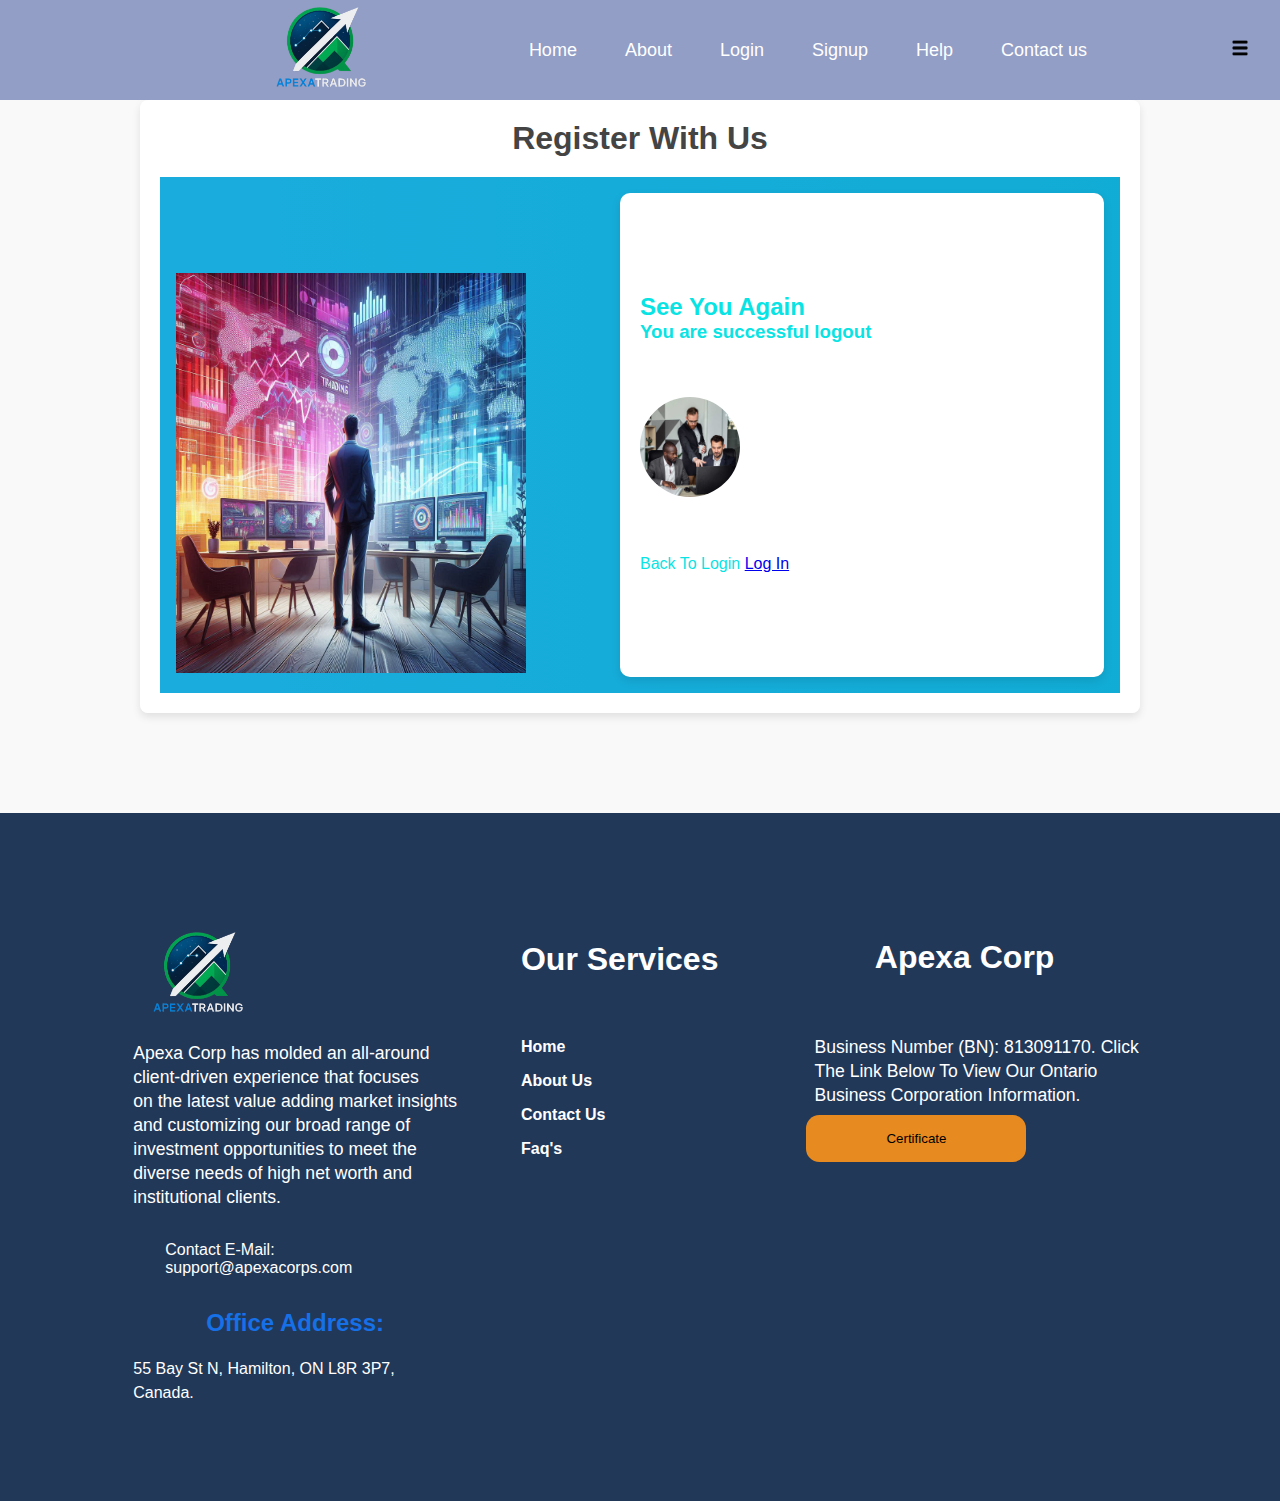
<file: Sign_Out.html>
<!DOCTYPE html>
<html lang="en">
<head>
    <meta charset="UTF-8">
    <meta name="viewport" content="width=device-width, initial-scale=1.0">
    <title>Document</title>
    <link rel="stylesheet" href="Sign_Out.css">
</head>
<body>

   <!-- header -->
  <div class="header">

       <div class="logo">
          <img src="WhatsApp_Image_2025-07-12_at_03.27.15-removebg-preview.png" alt="">
       </div>

       <nav>
         <a href="index.html">Home</a>
         <a href="about_us.html">About</a>
         <a href="Sign_In.html">Login</a>
         <a href="Sign_Up.html">Signup</a>
         <a href="help.html">Help</a>
         <a href="contact.html">Contact us</a>
       </nav>

       <div class="menu">
          <img src="OIP-removebg-preview (1).png" alt="" class="OIP-removebg">
          <img src="icons8-close-50.png" alt="" class="icons8-close" class="icons8-close">
       </div>

  </div>

  <nav class="nav_second">
         <a href="index.html">Home</a>
         <a href="about_us.html">About</a>
         <a href="Sign_In.html">Login</a>
         <a href="Sign_Up.html">Signup</a>
         <a href="help.html">Help</a>
         <a href="contact.html">Contact us</a>
  </nav>
     
     <div class="container">
        <h1 class="">Register With Us</h1>
        <div class="content">

           <div class="content_container">
              <div class="contact-details">
                  <img src="./_0c78e652-4069-4d16-96c5-e8652db56bb6.jpg" alt="">
              </div>

           
              <div class="contact-form">
                  <div class="contact_form">
                      <h2>See You Again</h2>
                      <h3>You are successful logout</h3>
                  </div>
                    <br>
                    <br>
                    <br>
                  <div>
                      <img src="./ab.jpg" alt="">
                  </div>
                    <br>
                    <br>
                    <br>
                  <p>Back To Login <a href="Sign_In.html">Log In</a></p>
                
              </div>
           </div>
                
            </div>
        </div>
    </div>
    <!-- Set language to English (US) -->
    <html lang="en-US">

    <!-- Geolocation meta tag -->
    <meta name="geo.region" content="US" />
    <meta name="geo.placename" content="New York" />
    <meta name="geo.position" content="40.7128;-74.0060" />
    <meta name="ICBM" content="40.7128, -74.0060" />
      <!-- footer -->
  <div class="footer">

        <div class="footer_area">
            <div class="footer_img">
              <img src="WhatsApp_Image_2025-07-12_at_03.27.15-removebg-preview.png" alt="">
            </div>

            <div class="footer_text">
                <p>Apexa Corp has molded an all-around 
                <br>client-driven experience that focuses 
                <br>on the latest value adding market insights 
                <br>and customizing our broad range of 
                <br>investment opportunities to meet the 
                <br>diverse needs of high net worth and 
                <br>institutional clients.</p>
              </div>

              <div class="contact_area">
                <p>	Contact E-Mail:</p>
                <p>support@apexacorps.com</p>
              </div>

              <div class="office">
                <h1>Office Address:</h1>
                <p>55 Bay St N, Hamilton, ON L8R 3P7, <br> Canada.</p>
              </div>
        </div>


        <div class="footer_service">
            <div>
              <h1>Our Services</h1>
            </div>

            <h5>Home</h5>
            <h5>About Us</h5>
            <h5>Contact Us</h5>
            <h5>Faq's</h5>
        </div>


        <div class="footer_Apexa">

            <div>
              <h1>Apexa Corp</h1>
            </div>

          <p>Business Number (BN): 813091170. Click 
          <br>The Link Below To View Our Ontario 
          <br>Business Corporation Information.</p>
          
          <div class="button">
            <button>Certificate</button>
          </div>



        </div>
  </div>

  <script src="Sign_out.js"></script>
</body>
</html>
</file>
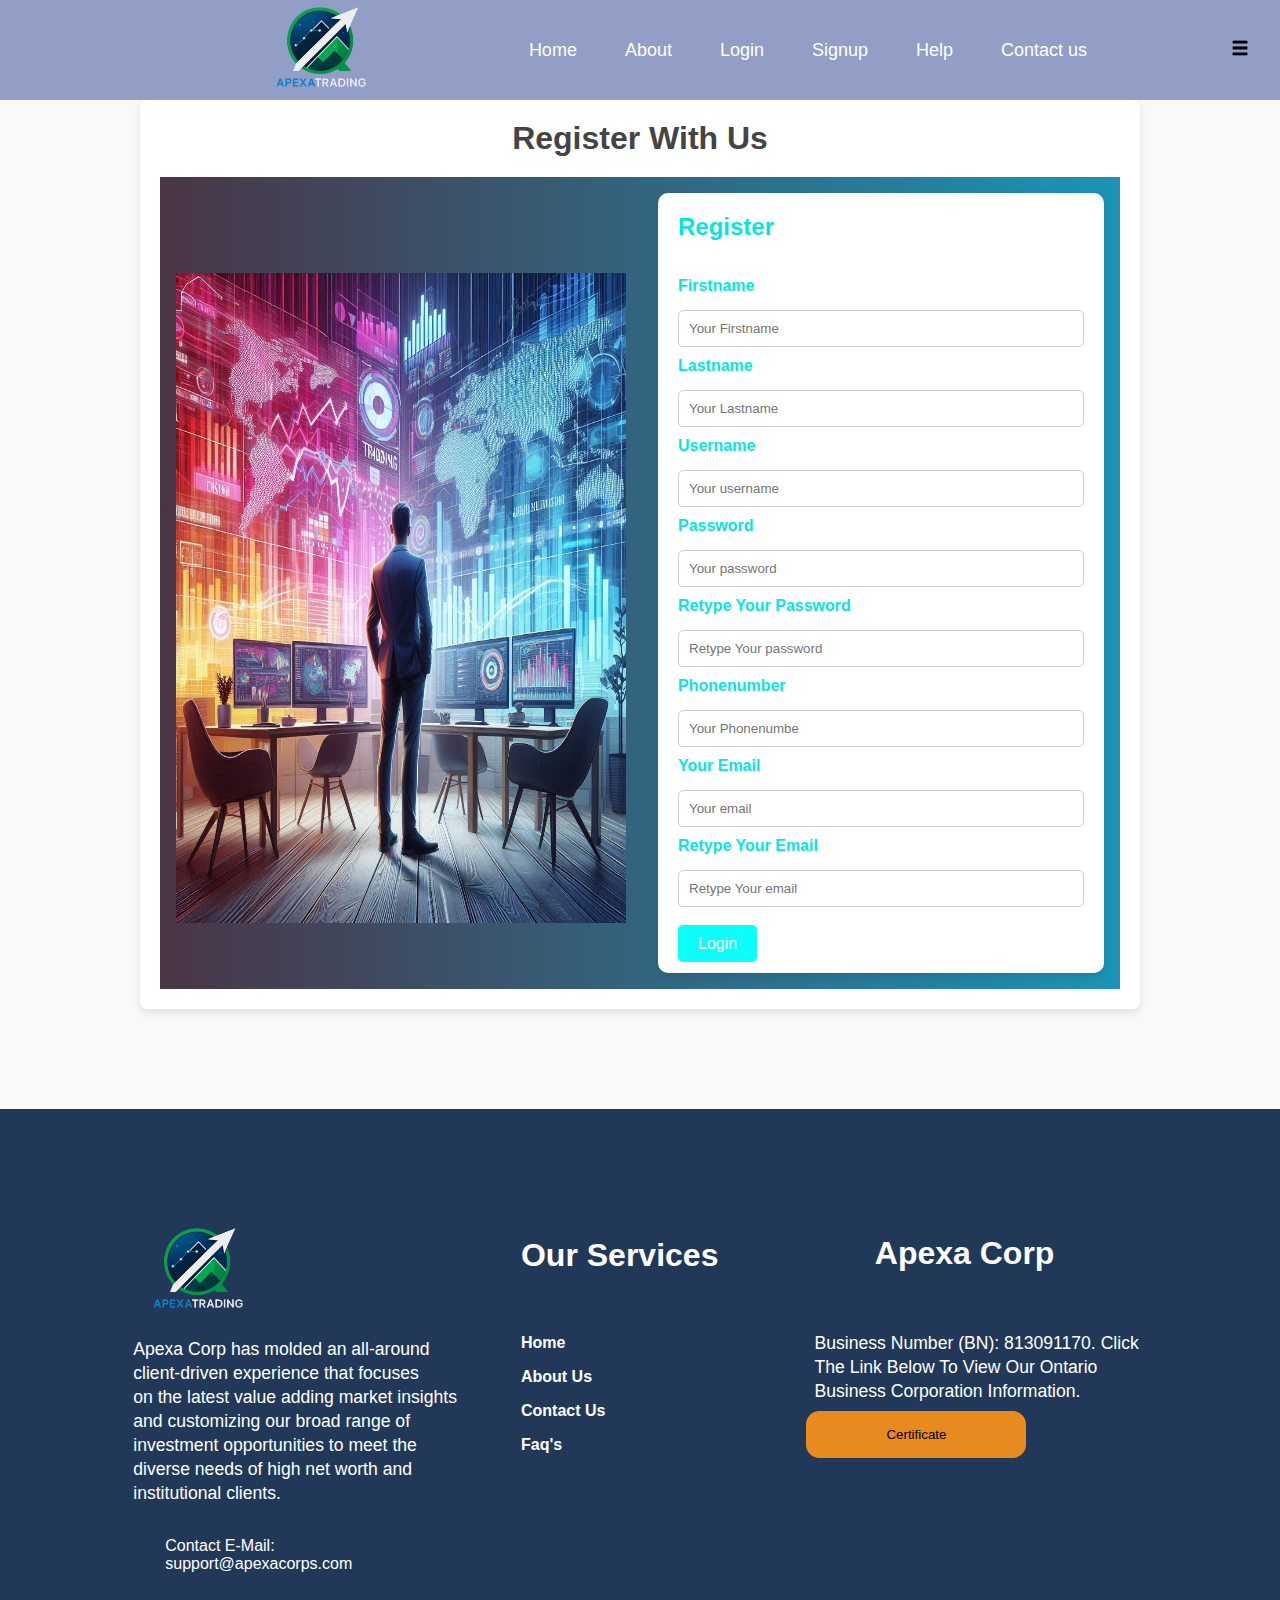
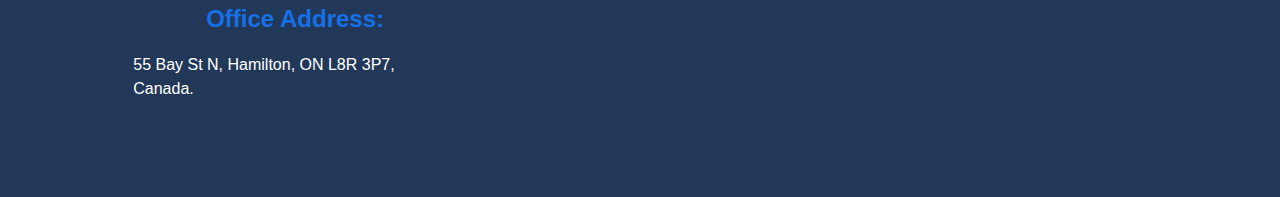
<file: Sign_Up.html>
<!DOCTYPE html>
<html lang="en">
<head>
    <meta charset="UTF-8">
    <meta name="viewport" content="width=device-width, initial-scale=1.0">
    <title>Document</title>
    <link rel="stylesheet" href="./Sign_Up.css">
</head>
<body>

   <!-- header -->
  <div class="header">

       <div class="logo">
          <img src="WhatsApp_Image_2025-07-12_at_03.27.15-removebg-preview.png" alt="">
       </div>

       <nav>
         <a href="index.html">Home</a>
         <a href="about_us.html">About</a>
         <a href="Sign_In.html">Login</a>
         <a href="Sign_Up.html">Signup</a>
         <a href="help.html">Help</a>
         <a href="contact.html">Contact us</a>
       </nav>

       <div class="menu">
          <img src="OIP-removebg-preview (1).png" alt="" class="OIP-removebg">
          <img src="icons8-close-50.png" alt="" class="icons8-close" class="icons8-close">
       </div>

  </div>

  <nav class="nav_second">
         <a href="index.html">Home</a>
         <a href="about_us.html">About</a>
         <a href="Sign_In.html">Login</a>
         <a href="Sign_Up.html">Signup</a>
         <a href="help.html">Help</a>
         <a href="contact.html">Contact us</a>
  </nav>

    <div class="container">
        <h1 class="">Register With Us</h1>
        <div class="content">
        
          <div class="content_container"> 
            
              <div class="contact-details">
                  <img src="./_0c78e652-4069-4d16-96c5-e8652db56bb6.jpg" alt="">
              </div>

            
              <div class="contact-form">

                  <h2>Register</h2>
                  <br>
                  <br>
                  <form method="POST">
                  
                      <label for="name">Firstname</label>
                      <input type="text" id="Firstname" name="Firstname" placeholder="Your Firstname" required>

                      <label for="name">Lastname</label>
                      <input type="text" id="Lastname" name="Lastname" placeholder="Your Lastname" required>

                      <label for="name">Username</label>
                      <input type="text" id="username" name="username" placeholder="Your username" required>

                      <label for="name">Password</label>
                      <input type="text" id="password" name="password" placeholder="Your password" required>

                      <label for="name">Retype Your Password</label>
                      <input type="text" id="password" name="password" placeholder="Retype Your password" required>

                      <label for="name">Phonenumber</label>
                      <input type="text" id="Phonenumber" name="Phonenumber" placeholder="Your Phonenumbe" required>

                      <label for="email">Your Email</label>
                      <input type="email" id="email" name="email" placeholder="Your email" required>

                      <label for="email"> Retype Your Email</label>
                      <input type="email" id="email" name="email" placeholder="Retype Your email" required>

                  
                    <br><br>
                      <div class="message_button">
                            <a href="Sign_In.html">Login</a>
                        </div>
                  </form>
              </div>
          </div>
                
            </div>
        </div>
    </div>

      <!-- footer -->
  <div class="footer">

        <div class="footer_area">
            <div class="footer_img">
              <img src="WhatsApp_Image_2025-07-12_at_03.27.15-removebg-preview.png" alt="">
            </div>

            <div class="footer_text">
                <p>Apexa Corp has molded an all-around 
                <br>client-driven experience that focuses 
                <br>on the latest value adding market insights 
                <br>and customizing our broad range of 
                <br>investment opportunities to meet the 
                <br>diverse needs of high net worth and 
                <br>institutional clients.</p>
              </div>

              <div class="contact_area">
                <p>	Contact E-Mail:</p>
                <p>support@apexacorps.com</p>
              </div>

              <div class="office">
                <h1>Office Address:</h1>
                <p>55 Bay St N, Hamilton, ON L8R 3P7, <br> Canada.</p>
              </div>
        </div>


        <div class="footer_service">
            <div>
              <h1>Our Services</h1>
            </div>

            <h5>Home</h5>
            <h5>About Us</h5>
            <h5>Contact Us</h5>
            <h5>Faq's</h5>
        </div>


        <div class="footer_Apexa">

            <div>
              <h1>Apexa Corp</h1>
            </div>

          <p>Business Number (BN): 813091170. Click 
          <br>The Link Below To View Our Ontario 
          <br>Business Corporation Information.</p>
          
          <div class="button">
            <button>Certificate</button>
          </div>



        </div>
  </div>

    <script src="sign_up.js"></script>
</body>
</html>
</file>
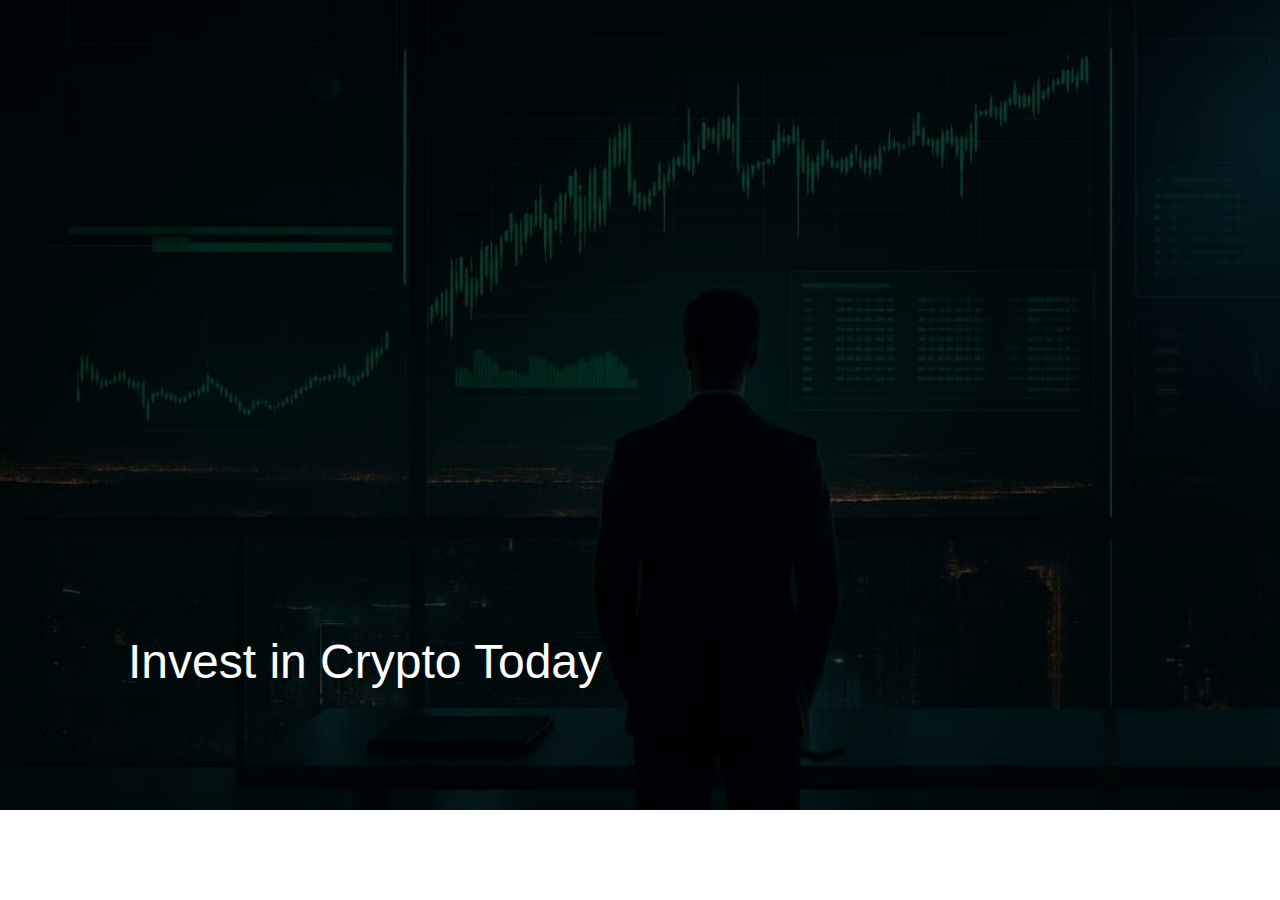
<file: sit.html>
<!-- index.html -->
<!DOCTYPE html>
<html lang="en">
<head>
  <meta charset="UTF-8" />
  <meta name="viewport" content="width=device-width, initial-scale=1.0"/>
  <title>Hero Slider</title>
  <style>
    * {
      margin: 0;
      padding: 0;
      box-sizing: border-box;
    }

    body {
      font-family: sans-serif;
    }

    .hero-container {
      position: relative;
      width: 100%;
      height: 90vh;
      overflow: hidden;
    }

    .hero-slide {
      position: absolute;
      width: 100%;
      height: 100%;
      opacity: 0;
      transition: opacity 1s ease-in-out;
      background-size: cover;
      background-position: center;
    }

    .hero-slide.active {
      opacity: 1;
    }

    .hero-text {
      position: absolute;
      bottom: 15%;
      left: 10%;
      color: white;
      font-size: 3rem;
      animation: slideUp 1s ease-out;
    }

    @keyframes slideUp {
      from {
        transform: translateY(30px);
        opacity: 0;
      }
      to {
        transform: translateY(0);
        opacity: 1;
      }
    }

    .overlay {
      position: absolute;
      top: 0; left: 0;
      width: 100%; height: 100%;
      background: rgba(0, 0, 0, 0.4);
    }
  </style>
</head>
<body>

  <div class="hero-container">
    <div class="hero-slide active" style="background-image: url('WhatsApp\ Image\ 2025-07-10\ at\ 04.57.45.jpeg');">
      <div class="overlay"></div>
      <div class="hero-text">Invest in Crypto Today</div>
    </div>
    <div class="hero-slide" style="background-image: url('WhatsApp\ Image\ 2025-07-10\ at\ 05.00.20.jpeg');">
      <div class="overlay"></div>
      <div class="hero-text">Secure & Fast Transactions</div>
    </div>
    <div class="hero-slide" style="background-image: url('WhatsApp_Image_2025-07-12_at_03.27.15-removebg-preview.png');">
      <div class="overlay"></div>
      <div class="hero-text">The Future is Decentralized</div>
    </div>
  </div>

  <script>
    const slides = document.querySelectorAll('.hero-slide');
    let currentIndex = 0;

    setInterval(() => {
      slides[currentIndex].classList.remove('active');
      currentIndex = (currentIndex + 1) % slides.length;
      slides[currentIndex].classList.add('active');
    }, 3000);
  </script>

</body>
</html>
</file>
<file: account_security.css>
*{
    margin: 0;
    padding: 0;
    box-sizing: border-box;
}

        .container {
           height: fit-content;
            max-width: 600px;
            margin: 50px auto;
            background: #fff;
            padding: 20px 30px;
            border-radius: 8px;
            box-shadow: 0 4px 6px rgba(0, 0, 0, 0.1);
        }

        header h1 {
            font-size: 1.5em;
            color: #4a4a4a;
            text-align: center;
            margin-bottom: 20px;
        }

        section {
            margin-bottom: 20px;
        }

        h2 {
            font-size: 1.2em;
            margin-bottom: 10px;
            color: #555;
        }

        label {
            display: block;
            margin-bottom: 5px;
            font-size: 0.9em;
        }

        input[type="radio"] {
            margin-right: 10px;
        }

        button {
            display: inline-block;
            background: #007bff;
            color: #fff;
            border: none;
            padding: 10px 20px;
            border-radius: 4px;
            cursor: pointer;
            font-size: 1em;
            margin-top: 10px;
        }

        button:hover {
            background: #0056b3;
        }

        .two-factor-auth ol {
            padding-left: 20px;
        }

        .two-factor-auth .secret-code {
            font-weight: bold;
            background: #f3f3f3;
            padding: 5px 10px;
            border-radius: 4px;
            font-family: monospace;
        }

        input[type="text"] {
            width: calc(100% - 120px);
            padding: 8px;
            margin-top: 10px;
            margin-right: 10px;
            border: 1px solid #ccc;
            border-radius: 4px;
        }

@media (min-width : 320px) and  (max-width: 1024px){
    .container{
         max-width: 500px;
    }
}






.header_dashboard{
    width: 100%;
    height: 100px;
    background: #979595;
    display: flex;
    align-items: center;
    padding: 2rem;
}

.header_dashboard img{
   width: 2rem;
}

.buger_2{
        display: none;
    }
    .icons8-close{
        display: none;
    }






/* buger_2 */
.buger_2{
    position: absolute;
    top: 6.2rem;
    left: 0;
  display: none;
  background: linear-gradient( rgba(0,30,90,0.95) ,rgba(0,30,90,0.6));
  justify-content: center;
  width: 100%;
  height: 100%;
  padding: 1rem;
}

.img_section_2 p a{
  color: white;
}

.img_section_2 img{
    width: 50px;
    height: 50px;
    border-radius: 50%;
    flex: content;
    text-align: center;
}

.img_section_2 a{
    text-decoration: none;
    color: white;

}

.Copyright{
    padding: 1rem;
    width: 100%;
    height: fit-content;
    text-align: center;
    background: #535353;
}
.Copyright p{
    font-size: 1rem;
    color: white;
}


.main{
    width: 100%;
    height: fit-content;
    display: flex;
    justify-content: center;
    /* align-items: center; */
}

@media (min-width : 320px) and  (max-width: 1024px){
    .buger_2{
        display: none;
    }
    .icons8-close{
        display: none;
    }
}
</file>
<file: account_setting.css>
*{
    margin: 0;
    padding: 0;
    box-sizing: border-box;
}

    /* Container */
    .account-container {
      background-color: #fff;
      padding: 20px 25px;
      border-radius: 8px;
      box-shadow: 0 4px 10px rgba(0, 0, 0, 0.1);
      width: 90%;
      max-width: 500px;
    }
   
    .account-container h2 {
      text-align: center;
      color: #333;
    }

    .account-container label {
      display: block;
      margin: 15px 0 5px;
      color: #555;
      font-weight: bold;
    }

    .account-container input {
      width: 100%;
      padding: 10px;
      margin-bottom: 10px;
      border: 1px solid #ccc;
      border-radius: 4px;
      font-size: 14px;
    }

    .account-container button {
      width: 100%;
      padding: 12px;
      background-color: #007bff;
      color: white;
      font-size: 16px;
      border: none;
      border-radius: 4px;
      cursor: pointer;
    }

    .account-container button:hover {
      background-color: #0056b3;
    }
 .account-container_{
  width: 100%;
  display: flex;
  justify-content: center;
 }
   
@media (min-width : 320px) and  (max-width: 1024px){
    .account-container{
        width: 300px;
    }
    .account-container input {
      width: 90%;
      padding: 10px;
      margin-bottom: 10px;
      border: 1px solid #ccc;
      border-radius: 4px;
      font-size: 14px;
    }
}




.header_dashboard{
    width: 100%;
    height: 100px;
    background: #979595;
    display: flex;
    align-items: center;
    padding: 2rem;
}

.header_dashboard img{
   width: 2rem;
}

.buger_2{
        display: none;
    }
    .icons8-close{
        display: none;
    }



@media (min-width : 320px) and  (max-width: 1024px){
    .buger_2{
        display: none;
    }
    .icons8-close{
        display: none;
    }
}


/* buger_2 */
.buger_2{
    position: absolute;
    top: 6.2rem;
    left: 0;
  display: none;
  background: linear-gradient( rgba(0,30,90,0.95) ,rgba(0,30,90,0.6));
  justify-content: center;
  width: 100%;
  height: 100%;
  padding: 1rem;
}

.img_section_2 p a{
  color: white;
}

.img_section_2 img{
    width: 50px;
    height: 50px;
    border-radius: 50%;
    flex: content;
    text-align: center;
}

.img_section_2 a{
  text-decoration: none;
  color: #000;
}


.Copyright{
    padding: 1rem;
    width: 100%;
    height: fit-content;
    text-align: center;
    background: #535353;
}
.Copyright p{
    font-size: 1rem;
    color: white;
}
</file>
<file: confirm_payment.css>
*{
    margin: 0;
    padding: 0;
    box-sizing: border-box;
}
    .container {
      background-color: #ffffff;
      border-radius: 8px;
      box-shadow: 0 4px 6px rgba(0, 0, 0, 0.1);
      padding: 20px;
      width: 90%;
      max-width: 600px;
    }

    h1 {
      text-align: center;
      color: #0047ab;
    }

    .table-container {
      margin-bottom: 20px;
    }

    table {
      width: 100%;
      border-collapse: collapse;
      margin: 10px 0;
    }

    table th, table td {
      border: 1px solid #ddd;
      padding: 10px;
      text-align: left;
    }

    th {
      background-color: #0047ab;
      color: #fff;
    }

    td {
      background-color: #f9f9f9;
    }

    form {
      display: flex;
      flex-direction: column;
    }

    label {
      margin-bottom: 8px;
      font-weight: bold;
    }

    input {
      padding: 10px;
      border: 1px solid #ccc;
      border-radius: 4px;
      margin-bottom: 10px;
    }

    button {
      background-color: #0047ab;
      color: white;
      padding: 10px;
      border: none;
      border-radius: 4px;
      cursor: pointer;
    }

    button:hover {
      background-color: #003380;
    }

    #confirmationMessage {
      margin-top: 20px;
      color: green;
      font-weight: bold;
    }
   
@media (min-width : 320px) and  (max-width: 1024px){
    .table-container th{
        font-size: 13px;
    }
    .container h1{
        font-size: 18px;
    }
}


.invet_{
  width: 100%;
  display: flex;
  justify-content: center;
}


.header_dashboard{
    width: 100%;
    height: 100px;
    background: #979595;
    display: flex;
    align-items: center;
    padding: 2rem;
}

.header_dashboard img{
   width: 2rem;
}

.buger_2{
        display: none;
    }
    .icons8-close{
        display: none;
    }



@media (min-width : 320px) and  (max-width: 1024px){
    .buger_2{
        display: none;
    }
    .icons8-close{
        display: none;
    }
}


/* buger_2 */
.buger_2{
    position: absolute;
    top: 6.2rem;
    left: 0;
  display: none;
  background: linear-gradient( rgba(0,30,90,0.95) ,rgba(0,30,90,0.6));
  justify-content: center;
  width: 100%;
  height: 100%;
  padding: 1rem;
}

.img_section_2 p a{
  color: white;
}


.img_section_2 a{
  text-decoration: none;
  color: #000;
}

.img_section_2 img{
    width: 50px;
    height: 50px;
    border-radius: 50%;
    flex: content;
    text-align: center;
}


.Copyright{
    padding: 1rem;
    width: 100%;
    height: fit-content;
    text-align: center;
    background: #535353;
}
.Copyright p{
    font-size: 1rem;
    color: white;
}
</file>
<file: contact.css>
*{
    margin: 0;
    padding: 0;
    box-sizing: border-box;
}



/* header */

.header{
    display: flex;
    justify-content: space-between;
    align-items: center;
    width: 100%;
    height: 100px;
    top: 0;
    background:rgb(146, 158, 197);
    position: fixed;
    z-index: 99999;
    padding: 2rem;
    /* border-bottom: #0facd3 solid 2px; */
}
.logo img{
    width: 8rem;
    margin-left: 14rem;
}
.menu img{
    width: 1rem;
}
nav{
    display: flex;
    gap: 3rem;
}

nav a{
   text-decoration: none;
   font-size: large;
   color: white;
}

nav a:hover{
  color: rgb(47, 115, 240);
  transition: 1s ease;
}

.nav_second{
    right: 0;
    display: flex;
    flex-direction: column;
    top: 6.2rem;
    background: linear-gradient( rgba(0,30,90,0.95) ,rgba(0,30,90,0.85));
    width: 100%;
    height: 100%;
    justify-content: center;
    align-items: center;
    padding: 2rem;
    /* text-align: center; */
    position: absolute;
    position: fixed;
    color: #000;
    z-index: 999999999;
    display: none;
}

.icons8-close{
        display: none;
    }
@media (min-width : 320px) and  (max-width: 1024px){
    nav{
        display: none;
    }
    .logo img{
    width: 6rem;
    margin-left: 0;
   }
   .header{
    top: -0.2rem;
    padding: 0.5rem;
    height: 80px;
   }
   .nav_second{
    justify-content: center;
    width: 100%;
    height: 100%;
    position: fixed;
    top: 4.5rem;
    z-index: 99999;
    display: none;
    background: linear-gradient( rgba(0,30,90,0.95) ,rgba(0,30,90,0.85));
   }
}




.styleheet{
    width: 100%;
    height: 100vh;
    object-fit: cover;
}
.styleheet img{
    width: 100%;
    object-fit: cover;
    height: 100vh;
}

.contact_div{
    width: 100%;
    display: flex;
    justify-content: center;
}

.contact_container{
    text-align: center;
    padding: 1rem;
    width: 90rem;
    height: 5rem;
    color: white;
    background: #223858;
}


.our_mission{
    padding: 5rem;
    width: 100%;
    height: fit-content;
    display: flex;
    justify-content: center;
    align-items: center;
    text-align: center;
    gap: 20px;
}

.our_mission_div{
    width: 320px;
    height: 250px;
    border: solid black 2px;
    box-shadow: 5px 5px 15px rgb(23, 7, 7);
}

.our_mission_div{
    display: flex;
    flex-wrap: wrap;
    justify-content: center;
    align-items: center;
}

.our_mission_div img{
    width: 3rem;
}

.our_mission_div p{
    margin-top: 1rem;
    font-size: 1.3rem;
}
.our_mission_div span{
    font-size: 1.3rem;
}


@media (min-width : 320px) and  (max-width: 1024px){
    .our_mission{
        margin-top: 30px;
        flex-direction: column;
        height: fit-content;
    }

    .our_mission_div{
        width: 320px;
        height: 200px;
        border: solid black 2px;
    }
}




/* contact_us_forms */
.form input{
    width: 400px;
    display: flex;
    gap: 5px;
    height: 50px;
    padding: 0.5rem;
}

#text{
    width: 400px;
    height: 50px;
     padding: 0.5rem;
}

.forms textarea{
    width: 400px;
     padding: 0.5rem;
}

.forms_container button{
    padding: 10px 30px;
    font-size: 20px;
    color: white;
    border: none;
    background: blue;
}

.forms_container{
   height: 50vh;
   width: 100%;
   padding: 30px 30px;
   /* margin-left: 20px; */
}

.contact_us_forms{
    display: flex;
    flex-wrap: wrap;
    justify-content: center;
    padding: 5rem;
}

.contact_us_forms_text h1{
    font-size: 3rem;
    color: rgb(4, 73, 4);
}


@media (min-width : 320px) and  (max-width: 1024px){
    .forms_container{
        margin-left: 0;
        height: fit-content;
    }
    .form input{
        width: 280px;
        height: 30px;
    }
    
    #text{
        width: 280px;
        height: 30px;
    }
    
    .forms textarea{
        width: 280px;
    }
    .contact_us_forms{
        flex-wrap: wrap;
        display: flex;
    }  
    .contact_us_forms_text h1{
    font-size: 2rem;
    color: rgb(4, 73, 4);
   }

   .contact_us_forms{
    display: flex;
    justify-content: center;
    padding: 2rem;
  }
}






/* footer_div */


.footer{
    padding: 6rem;
    width: 100%;
    display: flex;
    justify-content: center;
    height: fit-content;
    background: #223858;
    gap: 2rem;
}

.footer_img img{
    width: 8rem;
}

.footer_text p{
    color: white;
    font-size: 1.1rem;
    line-height: 1.5rem;
}

.contact_area{
    padding: 2rem;
    color: white;
}
.office h1{
    color: rgb(22, 112, 231);
    font-size: 1.5rem;
}

.office p{
    color: white;
    line-height: 1.5rem;
}

.footer_service h1{
    padding: 2rem;
    color: white;
}

.footer_service h5{
    padding: 0.5rem;
    font-size: 1rem;
    color: white;
    margin-left: 1.5rem;
}

.footer_Apexa h1{
    padding: 1.9rem;
    color: white;
}

.footer_Apexa p{
    padding: 0.5rem;
    line-height: 1.5rem;
    margin-left: 1.5rem;
    color: white;
    font-size: 1.1rem;
}

.button button{
    margin-left: 1.5rem;
    border: none;
    padding: 1rem 5rem;
    border-radius: 1em;
    background: rgb(231, 138, 31);
}

.button button:hover{
    border: orange solid 2px;
    background: transparent;
    color: orange;
    transition: 1s ease;
}

@media (min-width : 320px) and  (max-width: 1024px){
    .footer{
        display: flex;
        flex-wrap: wrap;
    }

    .footer_service h1{
       font-size: 20px;
    }
    .footer_Apexa h1{
       font-size: 20px;
    }
}
</file>
<file: dashboard.css>
*{
    margin: 0;
    padding: 0;
    box-sizing: border-box;
}


.body_container{
    display: flex;
    justify-content: center;
    width: 100%;
    height: fit-content;
    gap: 20px;
}

.header_dashboard{
    width: 100%;
    height: 100px;
    background: #979595;
    display: flex;
    justify-content: space-between;
    align-items: center;
    padding: 2rem;
}

.header_dashboard img{
   width: 2rem;
}



/* buger */
.buger{
     background: #615e5e;
  display: flex;
  padding: 1rem;
  height: fit-content;
  justify-content: center;
  width: 20%;
}


.img_section a{
    text-decoration: none;
   font-size: 16px;
   color: #000;
   /* padding: 0.5rem; */
}

.img_section img{
    width: 100px;
    height: 100px;
    border-radius: 50%;
    flex: content;
    text-align: center;
}
.img_section h3{
    /* padding: 0.5rem; */
}


/* buger_2 */
.buger_2{
    position: absolute;
    top: 6.2rem;
    left: 0;
  display: none;
  background: linear-gradient( rgba(0,30,90,0.95) ,rgba(0,30,90,0.6));
  justify-content: center;
  width:20%;
  height: 500px;
  
 
}


.removebg_close{
    display: none;
}

.img_section_2 p a{
  color: white;
}


.icons8-close{
        display: none;
    }

.img_section_2 a{
    text-decoration: none;
   font-size: 16px;
   padding: 0.5rem;
   color: #000;
}

.img_section_2 img{
    width: 50px;
    height: 50px;
    border-radius: 50%;
    flex: content;
    text-align: center;
}


@media (min-width : 320px) and  (max-width: 1024px){
    .buger_2{
        display: none;
        position: absolute;
    top: 6.2rem;
    left: 0;
  display: none;
  background: linear-gradient( rgba(0,30,90,0.95) ,rgba(0,30,90,0.6));
  justify-content: center;
  width:100%;
  height: 100vh;
    }
    .icons8-close{
        display: none;
    }
    .img_section{
        display: none;
    }
    .OIP-removebg{
    display: none;
    }
    .removebg_close{
    display: block;
    }

    .close{
        display: none;
    }
}




.account{
    width: 80%;
    height: fit-content;
    /* flex: 2; */
    text-align: center;
    padding: 1rem;
     background: #615e5e;
}

.plans{
    display: flex;
    flex-wrap: wrap;
    gap: 20px;
    justify-content: center;
    text-align: center;
    margin-top: 20px;
}
.plans a{
    padding: 8px 30px;
    background:blue;
    font-size: 10px;
    border-radius: 0.8rem;
    text-decoration: none;
    color: aliceblue;
}

.plans a:hover{
    background: white;
    border: blue 1px solid;
    color: blue;
    transition: 1s ease;
}

.profile{
    display: flex;
    align-items: center;
    justify-content: center;
    width: 20%;
    height: 50vh;
     background: #615e5e;
}

.container{
    width: 80%;
    height: fit-content;
    display: flex;
    /* background: #000; */
    /* padding: 15px 15px; */
    gap: 30px;
}

.total{
    width: 100%;
    flex-wrap: wrap;
    display: flex;
    justify-content: center;
    align-items: center;
    text-align: center;
    gap: 10px;
    margin-top: 20px;
}

.total div{
    width: 250px;
    height: 80px;
    border-radius: 1rem;
    background:white;
    border: solid 1px black;
}


.profile div img{
  width: 100px;
  height: 100px;
  border-radius: 50%;
}
.profile div h3{
  flex: content;
  text-align: center;
}
.profile div p{
  flex: content;
  text-align: center;
}

.total p{
    margin-top: 10px;
}



@media (min-width : 320px) and  (max-width: 1024px){
     .body_container{
        /* display: none; */
    }

    .buger{
        display: none;
    }

    .img_section{
        display: none;
    }
    .profile{
        height: fit-content;
        padding: 1rem;
    }
    
    .container .profile{
        width: 60%;
    }
    .container .profile div h3{
      margin-left: 20px;
    }

    
    .plans{
        flex-wrap: wrap;
        height: fit-content;
    }

    .account .total div{
        width: 120px;
        height: 80px;
        background:white;
    }

    .total{
        width: 100%;
        flex-wrap: wrap;
    }
    .total h4{
        font-size: 13px;
    }

    .container .account .plans div{
    
        background:rgb(130, 130, 138);
        font-size: 10px;
        color: aliceblue;
    }
    .container{
        flex-wrap: wrap;
        width: 100%;
        display: flex;
        justify-content: center;
    }
    .account{
        width: 100%;
        height: fit-content;
        padding: 2rem;
    }

    
}

.Copyright{
    padding: 1rem;
    width: 100%;
    height: fit-content;
    text-align: center;
    background: #535353;
}
.Copyright p{
    font-size: 1rem;
    color: white;
}
</file>
<file: deposit.css>
*{
    margin: 0;
    padding: 0;
    box-sizing: border-box;
}
 body {
    font-family: Arial, sans-serif;
    background-color: #f4f4f4;
}

.border-color{
  display: flex;
  gap: 3rem;
}


       
    
        .promo-container {
          background-color: white;
          max-width: 400px;
          height: fit-content;
          margin: 50px auto;
          padding: 20px;
          border-radius: 8px;
          box-shadow: 0 0 10px rgba(0, 0, 0, 0.1);
          text-align: center;
        }

        .promo-container p{
          padding: 0.5rem;
        }
    
        h1 {
          color: #003366;
        }
    
        form input[type="text"] {
          width: 90%;
          padding: 10px;
          margin: 10px 0;
          border: 1px solid #ccc;
          border-radius: 5px;
        }
    
        .crypto-options {
          display: flex;
          justify-content: center;
          margin: 10px 0;
        }
    
        .crypto-options label {
          margin: 0 10px;
        }
    
        button {
          padding: 10px 20px;
          margin: 10px;
          background-color: #003366;
          color: white;
          border: none;
          border-radius: 5px;
          cursor: pointer;
        }
    
        button:hover {
          background-color: #002244;
        }

        #promoForm a{
            padding: 0.3rem 1rem;
            background: #0616c1;
            border-radius: 0.3pc;
            text-decoration: none;
            color: white;
        }
        #promoForm a:hover{
            background: transparent;
            color: blue;
            border: #0616c1 solid 1px;
            transition: 1s ease;
        }
      



.header_dashboard{
    width: 100%;
    height: 100px;
    background: #979595;
    display: flex;
    align-items: center;
    padding: 2rem;
}

.header_dashboard img{
   width: 2rem;
}

.buger_2{
        display: none;
        
    }
    .icons8-close{
        display: none;
    }

.img_section_2 p a{
  color: white;
}



@media (min-width : 320px) and  (max-width: 1024px){
    .buger_2{
        display: none;
    }
    .icons8-close{
        display: none;
    }
}


/* buger_2 */
.buger_2{
    position: absolute;
    top: 6.2rem;
    left: 0;
  display: none;
  background: linear-gradient( rgba(0,30,90,0.95) ,rgba(0,30,90,0.6));
  justify-content: center;
  width: 100%;
  height: 100%;
  padding: 1rem;
}

.img_section_2 img{
    width: 50px;
    height: 50px;
    border-radius: 50%;
    flex: content;
    text-align: center;
}

.img_section_2 a{
  text-decoration: none;
  color: #000;
}


.Copyright{
    padding: 1rem;
    width: 100%;
    height: fit-content;
    text-align: center;
    /* background: #535353; */
}
.Copyright p{
    font-size: 1rem;
    color: rgb(10, 9, 9);
}
</file>
<file: help.css>
*{
    margin: 0;
    padding: 0;
    box-sizing: border-box;
}
/* header */

.header{
    display: flex;
    justify-content: space-between;
    align-items: center;
    width: 100%;
    height: 100px;
    top: 0;
    background:rgb(146, 158, 197);
    position: fixed;
    z-index: 99999;
    padding: 2rem;
    /* border-bottom: #0facd3 solid 2px; */
}
.logo img{
    width: 8rem;
    margin-left: 14rem;
}
.menu img{
    width: 1rem;
}
nav{
    display: flex;
    gap: 3rem;
}

nav a{
   text-decoration: none;
   font-size: large;
   color: white;
}

nav a:hover{
  color: rgb(47, 115, 240);
  transition: 1s ease;
}

.nav_second{
    right: 0;
    display: flex;
    flex-direction: column;
    top: 6.2rem;
    background: linear-gradient( rgba(0,30,90,0.95) ,rgba(0,30,90,0.85));
    width: 100%;
    height: 100%;
    justify-content: center;
    align-items: center;
    padding: 2rem;
    /* text-align: center; */
    position: absolute;
    position: fixed;
    color: #000;
    z-index: 999999999;
    display: none;
}

.icons8-close{
        display: none;
    }
@media (min-width : 320px) and  (max-width: 1024px){
    nav{
        display: none;
    }
    .logo img{
    width: 6rem;
    margin-left: 0;
   }
   .header{
    top: -0.2rem;
    padding: 0.5rem;
    height: 80px;
   }
   .nav_second{
    justify-content: center;
    width: 100%;
    height: 100%;
    position: fixed;
    top: 4.5rem;
    z-index: 99999;
    display: none;
    background: linear-gradient( rgba(0,30,90,0.95) ,rgba(0,30,90,0.85));
   }
}





.styleheet{
    width: 100%;
    height: 80vh;
    object-fit: cover;
    position: relative;
}
.styleheet img{
    width: 100%;
    height: 80vh;
    object-fit: cover;
}

.styleheet_text{
    position: absolute;
    top: 9rem;
    left: 47rem;
    text-align: center;
    color: white;
}



.styleheet_text h5{
    font-size: 2rem;
}
.styleheet_text h1{
    font-size: 3rem;
}

@media (min-width : 320px) and  (max-width: 1024px){
   .styleheet_text{
    position: absolute;
    top: 3rem;
    left: 2rem;
    text-align: center;
    }
    .styleheet_text h5{
    font-size: 1.5rem;
    }
    .styleheet_text h1{
        font-size: 1.8rem;
    }
}


/* Frequently */
.Frequently{
    width: 100%;
    height: fit-content;
    padding: 5rem;
    text-align: center;
}
.Frequently h1{
    font-size: 5rem;
}
@media (min-width : 320px) and  (max-width: 1024px){
    .Frequently h1{
    font-size: 1.9rem;
    }
    .Frequently{
        padding: 2rem;
    }
}





/* contact_div */

.contact_div{
    width: 100%;
    display: flex;
    justify-content: center;
}

.contact_container{
    padding: 1rem;
    width: 90rem;
    height: 5rem;
    color: white;
    background: #223858;
}




/* help_container */


.help_container{
    padding: 5rem;
    width: 100%;
    height: fit-content;
    display: flex;
    justify-content: center;
}


.help_container_1{
    display: flex;
    align-items: center;
    justify-content: space-between;
    padding: 1rem;
    width: 50rem;
    color: #686767;
    height: 5rem;
    border-radius: 0.5rem;
    border: rgb(99, 97, 97) solid 1px;
}

.help_container_1 img{
    width: 2rem;
}


.help_container_2{
    display: none;
    align-items: center;
    padding: 1rem;
    width: 50rem;
    color: #686767;
    height: 8rem;
    border-radius: 0.5rem;
    border: rgb(99, 97, 97) solid 1px;
    transition: help_container_ 5s ease;
    color: rgb(8, 106, 145);
}

.help_container_2 p{
    padding: 2rem ;
}

.img_help{
    display: flex;
    justify-content: space-between;
}
.img_help img{
    width: 2rem;
}


.consectetur{
    padding: 1rem;
}



/* help_container_3 */
.help_container_3{
    display: flex;
    align-items: center;
    justify-content: space-between;
    padding: 1rem;
    width: 50rem;
    color: #686767;
    height: 5rem;
    border-radius: 0.5rem;
    border: rgb(99, 97, 97) solid 1px;
}

.help_container_3 img{
    width: 2rem;
}


.help_container_4{
    display: none;
    align-items: center;
    padding: 1rem;
    width: 50rem;
    color: #686767;
    height: 8rem;
    border-radius: 0.5rem;
    border: rgb(99, 97, 97) solid 1px;
    transition: help_container_ 5s ease;
    color: rgb(8, 106, 145);
}


/* help_container_3 */
.help_container_5{
    display: flex;
    align-items: center;
    justify-content: space-between;
    padding: 1rem;
    width: 50rem;
    color: #686767;
    height: 5rem;
    border-radius: 0.5rem;
    border: rgb(99, 97, 97) solid 1px;
}

.help_container_5 img{
    width: 2rem;
}


.help_container_6{
    display: none;
    align-items: center;
    padding: 1rem;
    width: 50rem;
    color: #686767;
    height: 8rem;
    border-radius: 0.5rem;
    border: rgb(99, 97, 97) solid 1px;
    transition: help_container_ 5s ease;
    color: rgb(8, 106, 145);
}


/* help_container_7 */
.help_container_7{
    display: flex;
    align-items: center;
    justify-content: space-between;
    padding: 1rem;
    width: 50rem;
    color: #686767;
    height: 5rem;
    border-radius: 0.5rem;
    border: rgb(99, 97, 97) solid 1px;
}

.help_container_7 img{
    width: 2rem;
}


.help_container_8{
    display: none;
    align-items: center;
    padding: 1rem;
    width: 50rem;
    color: #686767;
    height: 8rem;
    border-radius: 0.5rem;
    border: rgb(99, 97, 97) solid 1px;
    transition: help_container_ 5s ease;
    color: rgb(8, 106, 145);
}

/* help_container_9 */
.help_container_9{
    display: flex;
    align-items: center;
    justify-content: space-between;
    padding: 1rem;
    width: 50rem;
    color: #686767;
    height: 5rem;
    border-radius: 0.5rem;
    border: rgb(99, 97, 97) solid 1px;
}

.help_container_9 img{
    width: 2rem;
}


.help_container_10{
    display: none;
    align-items: center;
    padding: 1rem;
    width: 50rem;
    color: #686767;
    height: 8rem;
    border-radius: 0.5rem;
    border: rgb(99, 97, 97) solid 1px;
    transition: help_container_ 5s ease;
    color: rgb(8, 106, 145);
}

.help_container_4 p{
    padding: 2rem ;
}
.help_container_6 p{
    padding: 2rem ;
}
.help_container_8 p{
    padding: 2rem ;
}
.help_container_10 p{
    padding: 2rem ;
}


@media (min-width : 320px) and  (max-width: 1024px){
    .help_container{
        padding: 0;
    }
    
  .help_container_1{
    display: flex;
    align-items: center;
    justify-content: space-between;
    padding: 1rem;
    width: 20rem;
    color: #686767;
    height: 3rem;
    border-radius: 0.5rem;
    border: rgb(99, 97, 97) solid 1px;
    }
    
  .help_container_2{
    display: none;
    align-items: center;
    justify-content: space-between;
    padding: 1rem;
    width: 20rem;
    color: #686767;
    height: 9rem;
    border-radius: 0.5rem;
    border: rgb(99, 97, 97) solid 1px;
    }

    .help_container_2 p{
    padding: 0;
    font-size: 13px;
}

    .help_container_1{
        padding: 1rem;
        display: flex;
        justify-content: space-between;
    }

    .help_container_1 h2{
        font-size: 20px;
    }
    .help_container_1 img{
        width: 1rem;
    }
    .help_container_2 img{
        width: 1rem;
    }
    

    /* help_container_1 */
  .help_container_3{
    display: flex;
    align-items: center;
    justify-content: space-between;
    padding: 1rem;
    width: 20rem;
    color: #686767;
    height: 3rem;
    border-radius: 0.5rem;
    border: rgb(99, 97, 97) solid 1px;
    }
    
  .help_container_4{
    display: none;
    align-items: center;
    justify-content: space-between;
    padding: 1rem;
    width: 20rem;
    color: #686767;
    height: 9rem;
    border-radius: 0.5rem;
    border: rgb(99, 97, 97) solid 1px;
    }

    .help_container_4 p{
    padding: 0;
    font-size: 13px;
}

    .help_container_3{
        padding: 1rem;
        display: flex;
        justify-content: space-between;
    }

    .help_container_3 h2{
        font-size: 20px;
    }
    .help_container_3 img{
        width: 1rem;
    }
    .help_container_4 img{
        width: 1rem;
    }

    /* help_container_5 */
  .help_container_5{
    display: flex;
    align-items: center;
    justify-content: space-between;
    padding: 1rem;
    width: 20rem;
    color: #686767;
    height: 3rem;
    border-radius: 0.5rem;
    border: rgb(99, 97, 97) solid 1px;
    }
    
  .help_container_6{
    display: none;
    align-items: center;
    justify-content: space-between;
    padding: 1rem;
    width: 20rem;
    color: #686767;
    height: 9rem;
    border-radius: 0.5rem;
    border: rgb(99, 97, 97) solid 1px;
    }

    .help_container_6 p{
    padding: 0;
    font-size: 13px;
}

    .help_container_5{
        padding: 1rem;
        display: flex;
        justify-content: space-between;
    }

    .help_container_5 h2{
        font-size: 20px;
    }
    .help_container_5 img{
        width: 1rem;
    }
    .help_container_6 img{
        width: 1rem;
    }

    /* help_container_7 */
  .help_container_7{
    display: flex;
    align-items: center;
    justify-content: space-between;
    padding: 1rem;
    width: 20rem;
    color: #686767;
    height: 3rem;
    border-radius: 0.5rem;
    border: rgb(99, 97, 97) solid 1px;
    }
    
  .help_container_8{
    display: none;
    align-items: center;
    justify-content: space-between;
    padding: 1rem;
    width: 20rem;
    color: #686767;
    height: 9rem;
    border-radius: 0.5rem;
    border: rgb(99, 97, 97) solid 1px;
    }

    .help_container_8 p{
    padding: 0;
    font-size: 13px;
}

    .help_container_7{
        padding: 1rem;
        display: flex;
        justify-content: space-between;
    }

    .help_container_7 h2{
        font-size: 20px;
    }
    .help_container_7 img{
        width: 1rem;
    }
    .help_container_8 img{
        width: 1rem;
    }

    /* help_container_9 */
  .help_container_9{
    display: flex;
    align-items: center;
    justify-content: space-between;
    padding: 1rem;
    width: 20rem;
    color: #686767;
    height: 3rem;
    border-radius: 0.5rem;
    border: rgb(99, 97, 97) solid 1px;
    }
    
  .help_container_10{
    display: none;
    align-items: center;
    justify-content: space-between;
    padding: 1rem;
    width: 20rem;
    color: #686767;
    height: 9rem;
    border-radius: 0.5rem;
    border: rgb(99, 97, 97) solid 1px;
    }

    .help_container_10 p{
    padding: 0;
    font-size: 13px;
}

    .help_container_9{
        padding: 1rem;
        display: flex;
        justify-content: space-between;
    }

    .help_container_9 h2{
        font-size: 20px;
    }
    .img_help h2{
        font-size: 20px;
    }
    .help_container_9 img{
        width: 1rem;
    }
    .help_container_10 img{
        width: 1rem;
    }
}






/* footer_div */


.footer{
    padding: 6rem;
    width: 100%;
    display: flex;
    justify-content: center;
    height: fit-content;
    background: #223858;
    gap: 2rem;
}

.footer_img img{
    width: 8rem;
}

.footer_text p{
    color: white;
    font-size: 1.1rem;
    line-height: 1.5rem;
}

.contact_area{
    padding: 2rem;
    color: white;
}
.office h1{
    color: rgb(22, 112, 231);
    font-size: 1.5rem;
}

.office p{
    color: white;
    line-height: 1.5rem;
}

.footer_service h1{
    padding: 2rem;
    color: white;
}

.footer_service h5{
    padding: 0.5rem;
    font-size: 1rem;
    color: white;
    margin-left: 1.5rem;
}

.footer_Apexa h1{
    padding: 1.9rem;
    color: white;
}

.footer_Apexa p{
    padding: 0.5rem;
    line-height: 1.5rem;
    margin-left: 1.5rem;
    color: white;
    font-size: 1.1rem;
}

.button button{
    margin-left: 1.5rem;
    border: none;
    padding: 1rem 5rem;
    border-radius: 1em;
    background: rgb(231, 138, 31);
}

.button button:hover{
    border: orange solid 2px;
    background: transparent;
    color: orange;
    transition: 1s ease;
}

@media (min-width : 320px) and  (max-width: 1024px){
    .footer{
        display: flex;
        flex-wrap: wrap;
    }

    .footer_service h1{
       font-size: 20px;
    }
    .footer_Apexa h1{
       font-size: 20px;
    }
}
</file>
<file: my_refferal.css>
*{
    margin: 0;
    padding: 0;
    box-sizing: border-box;
}
   
    .container {
      max-width: 800px;
      margin: 50px auto;
      margin-top: 5rem;
      background: #fff;
      padding: 20px;
      border-radius: 8px;
      box-shadow: 0 4px 10px rgba(0, 0, 0, 0.1);
    }
    h1 {
      text-align: center;
      color: #007BFF;
    }
    .referral-box {
      text-align: center;
      padding: 20px;
      background: #e9f4ff;
      border: 2px dashed #007BFF;
      border-radius: 8px;
      margin: 20px 0;
    }
    .referral-box input {
      width: 80%;
      padding: 10px;
      border: 1px solid #ccc;
      border-radius: 5px;
      margin-bottom: 10px;
    }
    .referral-box button {
      padding: 10px 20px;
      background: #007BFF;
      color: #fff;
      border: none;
      border-radius: 5px;
      cursor: pointer;
      transition: background 0.3s;
    }
    .referral-box button:hover {
      background: #0056b3;
    }
    .referrals {
      margin-top: 20px;
    }
    .referral-item {
      display: flex;
      justify-content: space-between;
      padding: 10px;
      background: #f9f9f9;
      border: 1px solid #ddd;
      border-radius: 5px;
      margin-bottom: 10px;
    }
    .referral-item span {
      font-weight: bold;
      color: #007BFF;
    }



    

.header_dashboard{
    width: 100%;
    height: 100px;
    background: #979595;
    display: flex;
    align-items: center;
    padding: 2rem;
}

.header_dashboard img{
   width: 2rem;
}

.buger_2{
        display: none;
    }
    .icons8-close{
        display: none;
    }



@media (min-width : 320px) and  (max-width: 1024px){
    .buger_2{
        display: none;
    }
    .icons8-close{
        display: none;
    }
}


/* buger_2 */
.buger_2{
    position: absolute;
    top: 6.2rem;
    left: 0;
    z-index: 99999;
  display: none;
  background: linear-gradient( rgba(0,30,90,0.95) ,rgba(0,30,90,0.6));
  justify-content: center;
  width: 100%;
  height: 100%;
  padding: 1rem;
}

.img_section_2 p a{
  color: white;
}


.img_section_2 img{
    width: 50px;
    height: 50px;
    border-radius: 50%;
    flex: content;
    text-align: center;
}

.img_section_2 a{
  text-decoration: none;
  color: #000;
}


.Copyright{
    padding: 1rem;
    width: 100%;
    height: fit-content;
    text-align: center;
    background: #535353;
}
.Copyright p{
    font-size: 1rem;
    color: white;
}
</file>
<file: Sign_Up.css>
*{
    margin: 0;
    padding: 0;
    box-sizing: border-box;
}

/* header */

.header{
    display: flex;
    justify-content: space-between;
    align-items: center;
    width: 100%;
    height: 100px;
    top: 0;
    background:rgb(146, 158, 197);
    position: fixed;
    z-index: 99999;
    padding: 2rem;
    /* border-bottom: #0facd3 solid 2px; */
}
.logo img{
    width: 8rem;
    margin-left: 14rem;
}
.menu img{
    width: 1rem;
}
nav{
    display: flex;
    gap: 3rem;
}

nav a{
   text-decoration: none;
   font-size: large;
   color: white;
}

nav a:hover{
  color: rgb(47, 115, 240);
  transition: 1s ease;
}

.nav_second{
    right: 0;
    display: flex;
    flex-direction: column;
    top: 6.2rem;
    background: linear-gradient( rgba(0,30,90,0.95) ,rgba(0,30,90,0.85));
    width: 100%;
    height: 100%;
    justify-content: center;
    align-items: center;
    padding: 2rem;
    /* text-align: center; */
    position: absolute;
    position: fixed;
    color: #000;
    z-index: 999999999;
    display: none;
}

.icons8-close{
        display: none;
    }
@media (min-width : 320px) and  (max-width: 1024px){
    nav{
        display: none;
    }
    .logo img{
    width: 6rem;
    margin-left: 0;
   }
   .header{
    top: -0.2rem;
    padding: 0.5rem;
    height: 80px;
   }
   .nav_second{
    justify-content: center;
    width: 100%;
    height: 100%;
    position: fixed;
    top: 4.5rem;
    z-index: 99999;
    display: none;
    background: linear-gradient( rgba(0,30,90,0.95) ,rgba(0,30,90,0.85));
   }
}




/* General Reset */
body {
    margin: 0;
    font-family: Arial, sans-serif;
    color: #333;
    background: #f9f9f9;
}



/* Header */
header {
    text-align: center;
    background: linear-gradient(45deg, #0dedfd, #6c63ff);
    color: white;
    padding: 20px;
    border-radius: 10px;
}
header{
    padding: 1rem;
    /* margin-left: 15rem; */
    font-family: 'Gill Sans', 'Gill Sans MT', Calibri, 'Trebuchet MS', sans-serif;

}
/* 




/* Contact Container */
.contact-container {
    display: flex;
    justify-content: space-between;
    align-items: flex-start;
    margin-top: 20px;
    gap: 20px;
}

/* Contact Info */
.contact-info {
    flex: 1;
    background: white;
    padding: 20px;
    border-radius: 10px;
    box-shadow: 0 4px 10px rgba(0, 0, 0, 0.1);
}




/* Contact Form */
.contact-form {
    flex: 1;
    background: white;
    padding: 20px;
    border-radius: 10px;
    box-shadow: 0 4px 10px rgba(0, 0, 0, 0.1);
}

.contact-form label {
    display: block;
    margin-bottom: 5px;
    font-weight: bold;
}
.Message{
    display: flex;
    gap: 2rem;
}
.contact-form input,
.contact-form textarea {
    width: 100%;
    padding: 10px;
    margin-bottom: 15px;
    border: 1px solid #ccc;
    border-radius: 5px;
}

.message_button a {
    margin-top: 2rem;
    text-decoration: none;
    background: #0dfdfd;
    color: white;
    border: none;
    padding: 10px 20px;
    font-size: 1em;
    border-radius: 5px;
    cursor: pointer;
    transition: background 0.3s ease;
}



.content_container{
    display: flex;
    gap: 2rem;
    flex-wrap: wrap;
}




.container {
    
    max-width: 1000px;
    margin: 100px auto;
    padding: 20px;
    background: rgba(255, 255, 255, 0.9);
    box-shadow: 0 4px 8px rgba(0, 0, 0, 0.1);
    border-radius: 8px;
}

h1 {
    text-align: center;
    margin-bottom: 20px;
    color: #444;
}


.content{
    padding: 1rem;
    /* margin-left: 15rem; */
    font-family: 'Gill Sans', 'Gill Sans MT', Calibri, 'Trebuchet MS', sans-serif;
    color: #09e3e3;
    background: linear-gradient(90deg, #4a3546, #0facd3, #ab9db0, #0841d1, #454b4b);
    background-size: 500%;
    z-index: 1;
    animation: blink 11s linear infinite alternate;
}
@keyframes blink{
    from{
    background-position: 0%;
    }
    to{
    background-position: 500%;
    }
}



.contact-details{
  margin-top: 5rem;
    
}

.contact-form input, .contact-form textarea {
    width: 100%;
    padding: 10px;
    margin: 10px 0;
    border: 1px solid #ccc;
    border-radius: 5px;
}

.contact-form button {
    background-color: #007bff;
    color: white;
    padding: 10px 20px;
    border: none;
    border-radius: 5px;
    cursor: pointer;
}
.Reach{
color: white;
}
.contact-form button:hover {
    background-color: #b9bfc6;
    color: #000;
}

.contact-details img{
    width: 450px;
    height: 650px;
}

@media (min-width : 320px) and  (max-width: 1024px){
    .content{
        flex-direction: column;
        height: fit-content;
    }
    .contact-details img{
        width: 300px;
        height: 600px;
    }
}






/* footer_div */


.footer{
    padding: 6rem;
    width: 100%;
    display: flex;
    justify-content: center;
    height: fit-content;
    background: #223858;
    gap: 2rem;
}

.footer_img img{
    width: 8rem;
}

.footer_text p{
    color: white;
    font-size: 1.1rem;
    line-height: 1.5rem;
}

.contact_area{
    padding: 2rem;
    color: white;
}
.office h1{
    color: rgb(22, 112, 231);
    font-size: 1.5rem;
}

.office p{
    color: white;
    line-height: 1.5rem;
}

.footer_service h1{
    padding: 2rem;
    color: white;
}

.footer_service h5{
    padding: 0.5rem;
    font-size: 1rem;
    color: white;
    margin-left: 1.5rem;
}

.footer_Apexa h1{
    padding: 1.9rem;
    color: white;
}

.footer_Apexa p{
    padding: 0.5rem;
    line-height: 1.5rem;
    margin-left: 1.5rem;
    color: white;
    font-size: 1.1rem;
}

.button button{
    margin-left: 1.5rem;
    border: none;
    padding: 1rem 5rem;
    border-radius: 1em;
    background: rgb(231, 138, 31);
}

.button button:hover{
    border: orange solid 2px;
    background: transparent;
    color: orange;
    transition: 1s ease;
}

@media (min-width : 320px) and  (max-width: 1024px){
    .footer{
        display: flex;
        flex-wrap: wrap;
    }

    .footer_service h1{
       font-size: 20px;
    }
    .footer_Apexa h1{
       font-size: 20px;
    }
}
</file>
<file: Sign_Out.css>
*{
    margin: 0;
    padding: 0;
    box-sizing: border-box;
}

/* header */

.header{
    display: flex;
    justify-content: space-between;
    align-items: center;
    width: 100%;
    height: 100px;
    top: 0;
    background:rgb(146, 158, 197);
    position: fixed;
    z-index: 99999;
    padding: 2rem;
    /* border-bottom: #0facd3 solid 2px; */
}
.logo img{
    width: 8rem;
    margin-left: 14rem;
}
.menu img{
    width: 1rem;
}
nav{
    display: flex;
    gap: 3rem;
}

nav a{
   text-decoration: none;
   font-size: large;
   color: white;
}

nav a:hover{
  color: rgb(47, 115, 240);
  transition: 1s ease;
}

.nav_second{
    right: 0;
    display: flex;
    flex-direction: column;
    top: 6.2rem;
    background: linear-gradient( rgba(0,30,90,0.95) ,rgba(0,30,90,0.85));
    width: 100%;
    height: 100%;
    justify-content: center;
    align-items: center;
    padding: 2rem;
    /* text-align: center; */
    position: absolute;
    position: fixed;
    color: #000;
    z-index: 999999999;
    display: none;
}

.icons8-close{
        display: none;
    }
@media (min-width : 320px) and  (max-width: 1024px){
    nav{
        display: none;
    }
    .logo img{
    width: 6rem;
    margin-left: 0;
   }
   .header{
    top: -0.2rem;
    padding: 0.5rem;
    height: 80px;
   }
   .nav_second{
    justify-content: center;
    width: 100%;
    height: 100%;
    position: fixed;
    top: 4.5rem;
    z-index: 99999;
    display: none;
    background: linear-gradient( rgba(0,30,90,0.95) ,rgba(0,30,90,0.85));
   }
}



/* General Reset */
body {
    margin: 0;
    font-family: Arial, sans-serif;
    color: #333;
    background: #f9f9f9;
}

/* Page Container */
.contact-page {
    max-width: 1200px;
    margin: 0 auto;
    padding: 20px;
}


header h1 {
    margin: 0;
    font-size: 2.5em;
}


/* Contact Container */
.contact-container {
    display: flex;
    justify-content: space-between;
    align-items: flex-start;
    margin-top: 20px;
    gap: 20px;
}

/* Contact Info */
.contact-info {
    flex: 1;
    background: white;
    padding: 20px;
    border-radius: 10px;
    box-shadow: 0 4px 10px rgba(0, 0, 0, 0.1);
}


/* Contact Form */
.contact-form {
    flex: 1;
    background: white;
    padding: 20px;
    border-radius: 10px;
    box-shadow: 0 4px 10px rgba(0, 0, 0, 0.1);
}
form{
    margin-top: 50px;
}

.contact-form label {
    display: block;
    margin-bottom: 5px;
    font-weight: bold;
}
.Message{
    display: flex;
    gap: 2rem;
}
.contact-form input,
.contact-form textarea {
    width: 100%;
    padding: 10px;
    margin-bottom: 15px;
    border: 1px solid #ccc;
    border-radius: 5px;
}



.content_container{
    display: flex;
    width: 100%;
   justify-content: space-between;
    flex-wrap: wrap;
}




.container {
    max-width: 1000px;
    margin: 100px auto;
    padding: 20px;
    background: rgba(255, 255, 255, 0.9);
    box-shadow: 0 4px 8px rgba(0, 0, 0, 0.1);
    border-radius: 8px;
}

h1 {
    text-align: center;
    margin-bottom: 20px;
    color: #444;
}

.content {
    display: flex;
    flex-wrap: wrap;
    gap: 20px;
}
.content{
    padding: 1rem;
    /* margin-left: 15rem; */
    font-family: 'Gill Sans', 'Gill Sans MT', Calibri, 'Trebuchet MS', sans-serif;
    color: #09e3e3;
    background: linear-gradient(90deg, #1aacdd, #0facd3,  #0841d1, #4fbbbb,  #aebb4f);
    background-size: 500%;
    z-index: 1;
    animation: blink 20s linear infinite alternate;
}

@keyframes blink{
    from{
    background-position: 0%;
    }
    to{
    background-position: 500%;
    }
}

.contact-details, .contact-form {
    flex: 1;
    min-width: 300px;
    
}

.contact-details{
  margin-top: 5rem;
    
}

.contact-form input, .contact-form textarea {
    width: 100%;
    padding: 10px;
    margin: 10px 0;
    border: 1px solid #ccc;
    border-radius: 5px;
}


.contact-details img{
    width: 350px;
    height: 400px;
}

@media (min-width : 320px) and  (max-width: 1024px){
    .content{
        flex-direction: column;
        height: fit-content;
    }
    .contact-details img{
        width: 300px;
        height: 600px;
    }
}


.Message{
    display: flex;
    gap: 2rem;
}
.contact_form h2{
    margin-top: 80px;
}

.contact-form div img{
    width: 100px;
    height: 100px;
    border-radius: 50%;
}







/* footer_div */


.footer{
    padding: 6rem;
    width: 100%;
    display: flex;
    justify-content: center;
    height: fit-content;
    background: #223858;
    gap: 2rem;
}

.footer_img img{
    width: 8rem;
}

.footer_text p{
    color: white;
    font-size: 1.1rem;
    line-height: 1.5rem;
}

.contact_area{
    padding: 2rem;
    color: white;
}
.office h1{
    color: rgb(22, 112, 231);
    font-size: 1.5rem;
}

.office p{
    color: white;
    line-height: 1.5rem;
}

.footer_service h1{
    padding: 2rem;
    color: white;
}

.footer_service h5{
    padding: 0.5rem;
    font-size: 1rem;
    color: white;
    margin-left: 1.5rem;
}

.footer_Apexa h1{
    padding: 1.9rem;
    color: white;
}

.footer_Apexa p{
    padding: 0.5rem;
    line-height: 1.5rem;
    margin-left: 1.5rem;
    color: white;
    font-size: 1.1rem;
}

.button button{
    margin-left: 1.5rem;
    border: none;
    padding: 1rem 5rem;
    border-radius: 1em;
    background: rgb(231, 138, 31);
}

.button button:hover{
    border: orange solid 2px;
    background: transparent;
    color: orange;
    transition: 1s ease;
}

@media (min-width : 320px) and  (max-width: 1024px){
    .footer{
        display: flex;
        flex-wrap: wrap;
    }

    .footer_service h1{
       font-size: 20px;
    }
    .footer_Apexa h1{
       font-size: 20px;
    }
}
</file>
